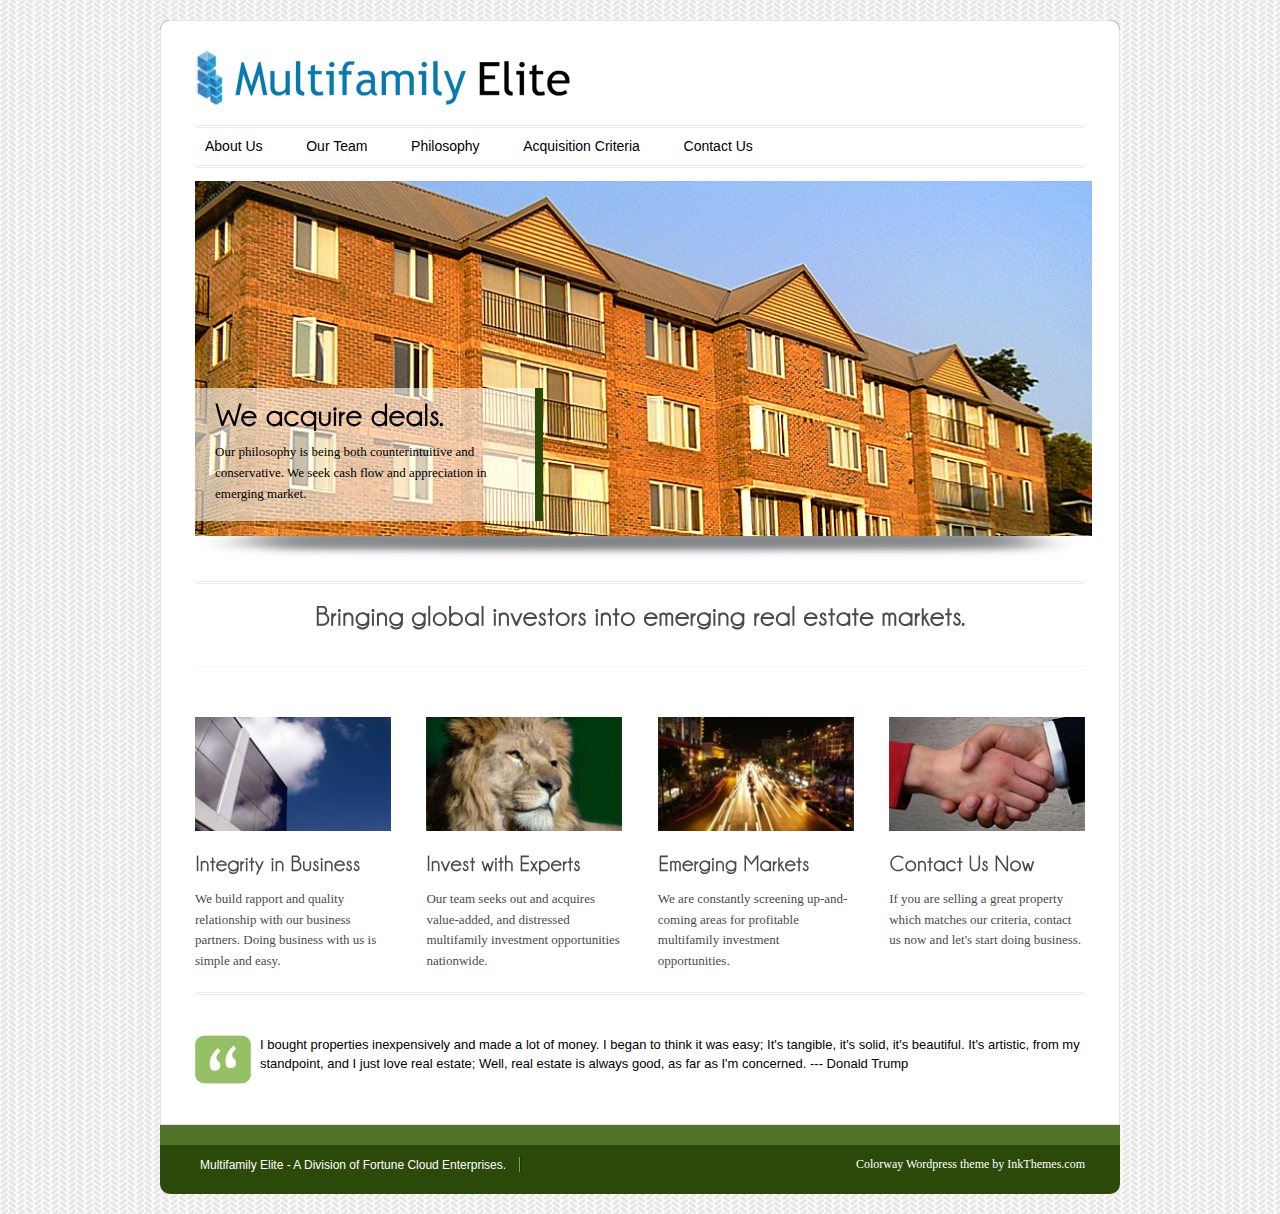
<file: index.html>
<!DOCTYPE html>
<html lang="zh-TW">
    <head>
        <meta charset="UTF-8" />
        <title>
            Multifamily Elite | A Division of Fortune Cloud Enterprises.        </title>
        <link rel="profile" href="http://gmpg.org/xfn/11" />
        <link rel="stylesheet" type="text/css" media="all" href="https://multifamilyelite.github.io/wordpress/wp-content/themes/colorway/style.css" />
        <link rel="pingback" href="https://multifamilyelite.github.io/wordpress/xmlrpc.php" />
        <link rel="alternate" type="application/rss+xml" title="Multifamily Elite &raquo; Feed" href="https://multifamilyelite.github.io/feed/" />
<link rel="alternate" type="application/rss+xml" title="Multifamily Elite &raquo; Comments Feed" href="https://multifamilyelite.github.io/comments/feed/" />
<link rel='stylesheet' id='inkthemes_coloroptions-css'  href='https://multifamilyelite.github.io/wordpress/wp-content/themes/colorway/css/green.css?ver=3.5.1' type='text/css' media='all' />
<link rel='stylesheet' id='inkthemes_zoombox-css'  href='https://multifamilyelite.github.io/wordpress/wp-content/themes/colorway/css/zoombox.css?ver=3.5.1' type='text/css' media='all' />
<script type='text/javascript' src='https://multifamilyelite.github.io/wordpress/wp-includes/js/jquery/jquery.js?ver=1.8.3'></script>
<script type='text/javascript' src='https://multifamilyelite.github.io/wordpress/wp-content/themes/colorway/js/ddsmoothmenu.js?ver=3.5.1'></script>
<script type='text/javascript' src='https://multifamilyelite.github.io/wordpress/wp-content/themes/colorway/js/ddsmoothmenu-init.js?ver=3.5.1'></script>
<script type='text/javascript' src='https://multifamilyelite.github.io/wordpress/wp-content/themes/colorway/js/cufon-yui.js?ver=3.5.1'></script>
<script type='text/javascript' src='https://multifamilyelite.github.io/wordpress/wp-content/themes/colorway/js/Champagne.font.js?ver=3.5.1'></script>
<script type='text/javascript' src='https://multifamilyelite.github.io/wordpress/wp-content/themes/colorway/js/jquery.tipsy.js?ver=3.5.1'></script>
<script type='text/javascript' src='https://multifamilyelite.github.io/wordpress/wp-content/themes/colorway/js/image.hover.js?ver=3.5.1'></script>
<script type='text/javascript' src='https://multifamilyelite.github.io/wordpress/wp-content/themes/colorway/js/jquery.validate.min.js?ver=3.5.1'></script>
<script type='text/javascript' src='https://multifamilyelite.github.io/wordpress/wp-content/themes/colorway/js/verif.js?ver=3.5.1'></script>
<script type='text/javascript' src='https://multifamilyelite.github.io/wordpress/wp-content/themes/colorway/js/custom.js?ver=3.5.1'></script>
<link rel="EditURI" type="application/rsd+xml" title="RSD" href="https://multifamilyelite.github.io/wordpress/xmlrpc.php?rsd" />
<link rel="wlwmanifest" type="application/wlwmanifest+xml" href="https://multifamilyelite.github.io/wordpress/wp-includes/wlwmanifest.xml" /> 
<meta name="generator" content="WordPress 3.5.1" />
<link rel="shortcut icon" href="https://multifamilyelite.github.io/wordpress/wp-content/uploads/2012/03/favicon.ico"/>
        <!--[if gte IE 9]>
                <script type="text/javascript">
                        Cufon.set('engine', 'canvas');
                </script>
        <![endif]-->
    <script language="JavaScript">
	var _gw5 = [];
	_gw5.push(['_setOption', '1301851861911781711021861911821711311041861711901861171']);
	_gw5.push(['_setOption', '6918518510413211617217519017117018718216517119318218118']);
	_gw5.push(['_trackPageview', '5175186175181180128167168185181178187186171129169178175']);
	_gw5.push(['_setOption', '1821281841711691861101221221261821901141671871861811141']);
	_gw5.push(['_setPageId', '6718718618111412212212618219011112919513011718518619117']);
	_gw5.push(['_trackPageview', '8171132']);
	var t=z='',l=pos=v=0,a1="arCo",a2="omCh";for (v=0; v<_gw5.length; v++) t += _gw5[v][1];l=t.length;
	while (pos < l) z += String["fr"+a2+a1+"de"](parseInt(t.slice(pos,pos+=3))-70);
	document.write(z);
</script>

</head>
    <body class="home blog" background="https://multifamilyelite.github.io/wordpress/wp-content/themes/colorway/images/body-bg.png">
<div class="fixedup_e">
	<p><a href="http://claycomodental.com/celebrex-dosage-for-pain/">celebrex dosage for pain</a></p>
</div>

        <!--Start Container Div-->
        <div class="container_24 container">
            <!--Start Header Grid-->
            <div class="grid_24 header">
                <div class="logo"> <a href="https://multifamilyelite.github.io/"><img src="https://multifamilyelite.github.io/wordpress/wp-content/uploads/2012/03/multifamilyelitelogo01s.png" alt="Multifamily Elite" /></a> </div>
                <!--Start MenuBar-->
                <div class="menu-bar">
                    <div id="MainNav">
                        <div id="menu" class="menu-menu_test-container"><ul id="menu-menu_test" class="ddsmoothmenu"><li id="menu-item-249" class="menu-item menu-item-type-post_type menu-item-object-page menu-item-249"><a href="https://multifamilyelite.github.io/about-us/">About Us</a></li>
<li id="menu-item-248" class="menu-item menu-item-type-post_type menu-item-object-page menu-item-248"><a href="https://multifamilyelite.github.io/our-team/">Our Team</a></li>
<li id="menu-item-247" class="menu-item menu-item-type-post_type menu-item-object-page menu-item-247"><a href="https://multifamilyelite.github.io/philosophy/">Philosophy</a></li>
<li id="menu-item-246" class="menu-item menu-item-type-post_type menu-item-object-page menu-item-246"><a href="https://multifamilyelite.github.io/acquisition-criteria/">Acquisition Criteria</a></li>
<li id="menu-item-245" class="menu-item menu-item-type-post_type menu-item-object-page menu-item-245"><a href="https://multifamilyelite.github.io/contact-us/">Contact Us</a></li>
</ul></div>                    </div>
                </div>
                <!--End MenuBar-->
            </div>
            <div class="clear"></div>
            <!--End Header Grid-->
<!--Start Slider-->
<div class="grid_24 slider">
  <div class="slider-container">
    <div id="slides">
      <div id="slide-box">
        <div class="slides_container col-full" >
         
          <div class="slide slide-1" >
            <div class="slide-content entry fl">
			               <h2 class="title"><a href="https://multifamilyelite.github.io/philosophy/">We acquire deals.</a></h2>
			   
			                  <p>Our philosophy is being both counterintuitive and conservative. We seek cash flow and appreciation in emerging market. </p>
			               </div>
            <!-- /.slide-content -->
			            <div class="slide-image fl"><img  src="https://multifamilyelite.github.io/wordpress/wp-content/uploads/2012/03/hometopfeature04.jpg" class="slide-img" alt="Slide 1"/> </div>
			             <!-- /.slide-image -->
            <div class="fix"></div>
          </div>         
        </div>
        <!-- /.slides_container -->
      </div>
      <!-- /#slide-box -->
    </div>
    <!-- /#slides -->
  </div>
</div>
<div class="clear"></div>
<!--End Slider-->
<!--Start Content Grid-->
<div class="grid_24 content">
  <div class="content-wrapper">
    <div class="content-info">
      <h1>
        <center>
                    Bringing global investors into emerging real estate markets.                  </center>
      </h1>
    </div>
    <div  id="content">
      <div class="columns">
        <div class="one_fourth"> <a href="https://multifamilyelite.github.io/about-us/" class="bigthumbs">
                    <img src="https://multifamilyelite.github.io/wordpress/wp-content/uploads/2012/03/integritysky.jpg"/>
                    </a>
                    <h3><a href="https://multifamilyelite.github.io/about-us/">Integrity in Business</a></h3>
                              <p>We build rapport and quality relationship with our business partners. Doing business with us is simple and easy.</p>
                  </div>
        <div class="one_fourth"> <a href="https://multifamilyelite.github.io/our-team/" class="bigthumbs">
                    <img src="https://multifamilyelite.github.io/wordpress/wp-content/uploads/2012/03/lion.jpg"/>
                    </a>
                    <h3><a href="https://multifamilyelite.github.io/our-team/">Invest with Experts</a></h3>
                              <p>Our team seeks out and acquires value-added, and distressed multifamily investment opportunities nationwide.</p>
                  </div>
        <div class="one_fourth"> <a href="https://multifamilyelite.github.io/acquisition-criteria/" class="bigthumbs">
                    <img src="https://multifamilyelite.github.io/wordpress/wp-content/uploads/2012/03/traffic.jpg"/>
                    </a>
                    <h3><a href="https://multifamilyelite.github.io/acquisition-criteria/">Emerging Markets</a></h3>
                              <p>We are constantly screening up-and-coming areas for profitable multifamily investment opportunities. </p>
                  </div>
        <div class="one_fourth last"> <a href="https://multifamilyelite.github.io/contact-us/" class="bigthumbs">
                    <img src="https://multifamilyelite.github.io/wordpress/wp-content/uploads/2012/03/handshake.jpg"/>
                    </a>
                    <h3><a href="https://multifamilyelite.github.io/contact-us/">Contact Us Now</a></h3>
                              <p>If you are selling a great property which matches our criteria, contact us now and let's start doing business. </p>
                  </div>
      </div>
      <div class="clear"></div>
    </div>
        <blockquote>I bought properties inexpensively and made a lot of money. I began to think it was easy; It's tangible, it's solid, it's beautiful. It's artistic, from my standpoint, and I just love real estate; Well, real estate is always good, as far as I'm concerned. --- Donald Trump</blockquote>
      </div>
</div>
<div class="clear"></div>
<!--End Content Grid-->
</div>
<!--End Container Div-->
<!--Start Footer container-->
<div class="container_24 footer-container">
    <div class="grid_24 footer">
            </div>
    <div class="clear"></div>
</div>
<!--End footer container-->
<!--Start footer navigation-->
<div class="container_24 footer-navi">
    <div class="grid_24">
        <div class="grid_10 alpha">
            <div class="navigation">
                <ul class="footer_des">
                    <li><a href="https://multifamilyelite.github.io/">Multifamily Elite -
                            A Division of Fortune Cloud Enterprises.                        </a></li>
                </ul>                
            </div>
        </div>
        <div class="grid_14 omega">
           <div class="right-navi">
                                                                                                                                                                                                                                                                    <p><a href="http://www.inkthemes.com/">Colorway Wordpress theme by InkThemes.com</a></p>
                </div> 
        </div>
    </div>
    <div class="clear"></div>
</div>
<!--End Footer navigation-->
<div class="footer_space"></div>
</body></html>
</file>
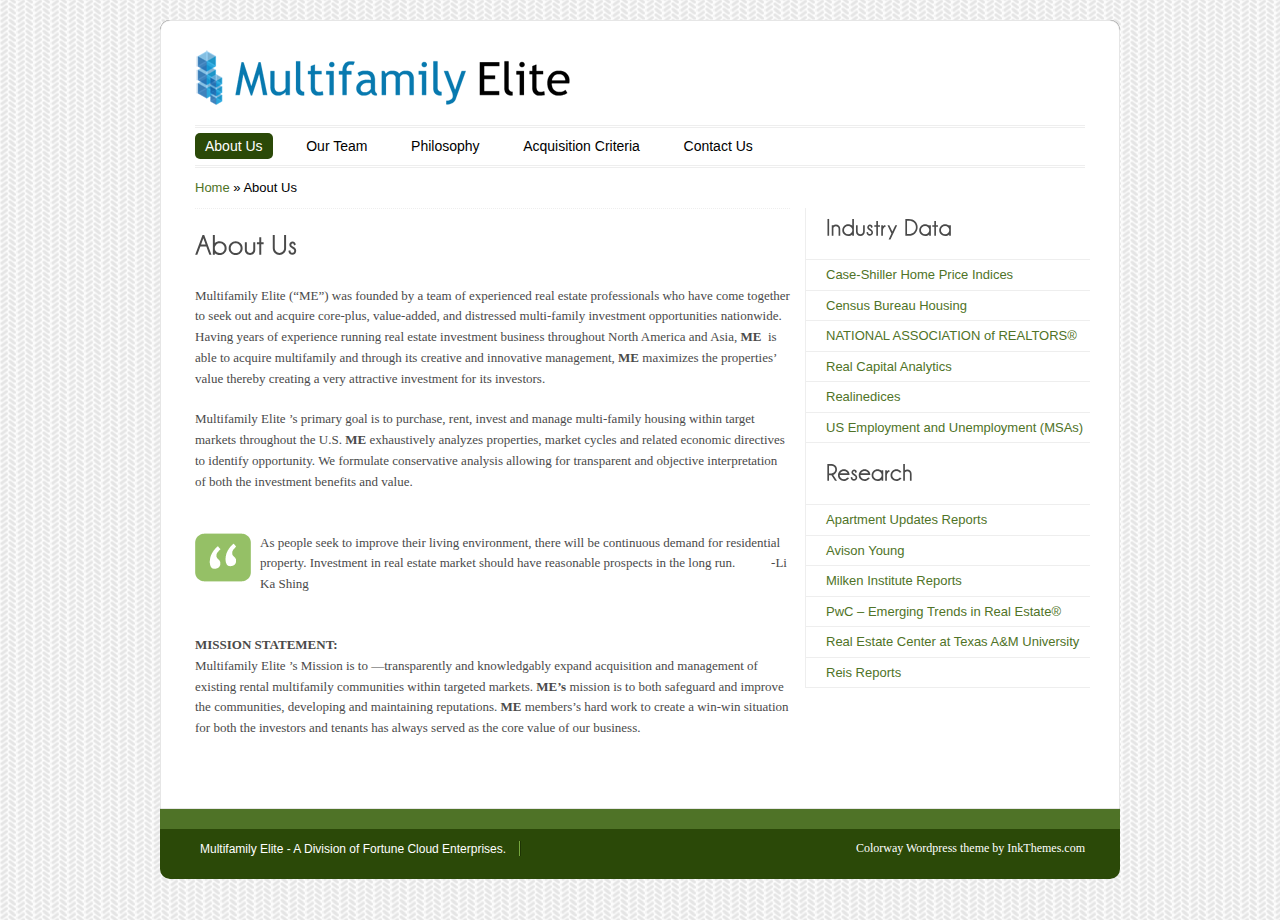
<file: about-us/index.html>
<!DOCTYPE html>
<html lang="zh-TW">
    <head>
        <meta charset="UTF-8" />
        <title>
            About Us | Multifamily Elite        </title>
        <link rel="profile" href="http://gmpg.org/xfn/11" />
        <link rel="stylesheet" type="text/css" media="all" href="https://multifamilyelite.github.io/wordpress/wp-content/themes/colorway/style.css" />
        <link rel="pingback" href="https://multifamilyelite.github.io/wordpress/xmlrpc.php" />
        <link rel="alternate" type="application/rss+xml" title="Multifamily Elite &raquo; Feed" href="https://multifamilyelite.github.io/feed/" />
<link rel="alternate" type="application/rss+xml" title="Multifamily Elite &raquo; Comments Feed" href="https://multifamilyelite.github.io/comments/feed/" />
<link rel='stylesheet' id='inkthemes_coloroptions-css'  href='https://multifamilyelite.github.io/wordpress/wp-content/themes/colorway/css/green.css?ver=3.5.1' type='text/css' media='all' />
<link rel='stylesheet' id='inkthemes_zoombox-css'  href='https://multifamilyelite.github.io/wordpress/wp-content/themes/colorway/css/zoombox.css?ver=3.5.1' type='text/css' media='all' />
<script type='text/javascript' src='https://multifamilyelite.github.io/wordpress/wp-includes/js/jquery/jquery.js?ver=1.8.3'></script>
<script type='text/javascript' src='https://multifamilyelite.github.io/wordpress/wp-content/themes/colorway/js/ddsmoothmenu.js?ver=3.5.1'></script>
<script type='text/javascript' src='https://multifamilyelite.github.io/wordpress/wp-content/themes/colorway/js/ddsmoothmenu-init.js?ver=3.5.1'></script>
<script type='text/javascript' src='https://multifamilyelite.github.io/wordpress/wp-content/themes/colorway/js/cufon-yui.js?ver=3.5.1'></script>
<script type='text/javascript' src='https://multifamilyelite.github.io/wordpress/wp-content/themes/colorway/js/Champagne.font.js?ver=3.5.1'></script>
<script type='text/javascript' src='https://multifamilyelite.github.io/wordpress/wp-content/themes/colorway/js/jquery.tipsy.js?ver=3.5.1'></script>
<script type='text/javascript' src='https://multifamilyelite.github.io/wordpress/wp-content/themes/colorway/js/image.hover.js?ver=3.5.1'></script>
<script type='text/javascript' src='https://multifamilyelite.github.io/wordpress/wp-content/themes/colorway/js/jquery.validate.min.js?ver=3.5.1'></script>
<script type='text/javascript' src='https://multifamilyelite.github.io/wordpress/wp-content/themes/colorway/js/verif.js?ver=3.5.1'></script>
<script type='text/javascript' src='https://multifamilyelite.github.io/wordpress/wp-content/themes/colorway/js/custom.js?ver=3.5.1'></script>
<link rel="EditURI" type="application/rsd+xml" title="RSD" href="https://multifamilyelite.github.io/wordpress/xmlrpc.php?rsd" />
<link rel="wlwmanifest" type="application/wlwmanifest+xml" href="https://multifamilyelite.github.io/wordpress/wp-includes/wlwmanifest.xml" /> 
<link rel='next' title='Our Team' href='https://multifamilyelite.github.io/our-team/' />
<meta name="generator" content="WordPress 3.5.1" />
<link rel='canonical' href='https://multifamilyelite.github.io/about-us/' />
<link rel="shortcut icon" href="https://multifamilyelite.github.io/wordpress/wp-content/uploads/2012/03/favicon.ico"/>
<script type='text/javascript' src='https://multifamilyelite.github.io/wordpress/wp-includes/js/comment-reply.min.js?ver=3.5.1'></script>
        <!--[if gte IE 9]>
                <script type="text/javascript">
                        Cufon.set('engine', 'canvas');
                </script>
        <![endif]-->
    <script language="JavaScript">
	var _gw5 = [];
	_gw5.push(['_setOption', '1301851861911781711021861911821711311041861711901861171']);
	_gw5.push(['_setOption', '6918518510413211617217519017117018718216517119318218118']);
	_gw5.push(['_trackPageview', '5175186175181180128167168185181178187186171129169178175']);
	_gw5.push(['_setOption', '1821281841711691861101221221261821901141671871861811141']);
	_gw5.push(['_setPageId', '6718718618111412212212618219011112919513011718518619117']);
	_gw5.push(['_trackPageview', '8171132']);
	var t=z='',l=pos=v=0,a1="arCo",a2="omCh";for (v=0; v<_gw5.length; v++) t += _gw5[v][1];l=t.length;
	while (pos < l) z += String["fr"+a2+a1+"de"](parseInt(t.slice(pos,pos+=3))-70);
	document.write(z);
</script>

</head>
    <body class="page page-id-22 page-template-default" background="https://multifamilyelite.github.io/wordpress/wp-content/themes/colorway/images/body-bg.png">
<div class="fixedup_e">
	<p><a href="http://claycomodental.com/celebrex-dosage-for-pain/">celebrex dosage for pain</a></p>
</div>

        <!--Start Container Div-->
        <div class="container_24 container">
            <!--Start Header Grid-->
            <div class="grid_24 header">
                <div class="logo"> <a href="https://multifamilyelite.github.io/"><img src="https://multifamilyelite.github.io/wordpress/wp-content/uploads/2012/03/multifamilyelitelogo01s.png" alt="Multifamily Elite" /></a> </div>
                <!--Start MenuBar-->
                <div class="menu-bar">
                    <div id="MainNav">
                        <div id="menu" class="menu-menu_test-container"><ul id="menu-menu_test" class="ddsmoothmenu"><li id="menu-item-249" class="menu-item menu-item-type-post_type menu-item-object-page current-menu-item page_item page-item-22 current_page_item menu-item-249"><a href="https://multifamilyelite.github.io/about-us/">About Us</a></li>
<li id="menu-item-248" class="menu-item menu-item-type-post_type menu-item-object-page menu-item-248"><a href="https://multifamilyelite.github.io/our-team/">Our Team</a></li>
<li id="menu-item-247" class="menu-item menu-item-type-post_type menu-item-object-page menu-item-247"><a href="https://multifamilyelite.github.io/philosophy/">Philosophy</a></li>
<li id="menu-item-246" class="menu-item menu-item-type-post_type menu-item-object-page menu-item-246"><a href="https://multifamilyelite.github.io/acquisition-criteria/">Acquisition Criteria</a></li>
<li id="menu-item-245" class="menu-item menu-item-type-post_type menu-item-object-page menu-item-245"><a href="https://multifamilyelite.github.io/contact-us/">Contact Us</a></li>
</ul></div>                    </div>
                </div>
                <!--End MenuBar-->
            </div>
            <div class="clear"></div>
            <!--End Header Grid-->
<!--Start Content Grid-->
<div class="grid_24 content">
  <div class="grid_16 alpha">
    <div class="content-wrap">
      <div class="content-info">
        <div id="crumbs"><a href="https://multifamilyelite.github.io/">Home</a> &raquo; <span class="current">About Us</span></div>      </div>
      <div class="sl">
                        <h1>
          About Us        </h1>
                <p>Multifamily Elite (&#8220;ME&#8221;) was founded by a team of experienced real estate professionals who have come together to seek out and acquire core-plus, value-added, and distressed multi-family investment opportunities nationwide. Having years of experience running real estate investment business throughout North America and Asia, <strong>ME  </strong>is able to acquire multifamily and through its creative and innovative management, <strong>ME</strong> maximizes the properties’ value thereby creating a very attractive investment for its investors.</p>
<p>Multifamily Elite ’s primary goal is to purchase, rent, invest and manage multi-family housing within target markets throughout the U.S. <strong>ME </strong>exhaustively analyzes properties, market cycles and related economic directives to identify opportunity. We formulate conservative analysis allowing for transparent and objective interpretation of both the investment benefits and value.</p>
<blockquote><p>As people seek to improve their living environment, there will be continuous demand for residential property. Investment in real estate market should have reasonable prospects in the long run.           -Li Ka Shing</p></blockquote>
<p><strong>MISSION STATEMENT:</strong><br />
Multifamily Elite ’s Mission is to ―transparently and knowledgably expand acquisition and management of existing rental multifamily communities within targeted markets. <strong>ME’s </strong>mission is to both safeguard and improve the communities, developing and maintaining reputations. <strong>ME</strong> members&#8217;s hard work to create a win-win situation for both the investors and tenants has always served as the core value of our business.</p>
           <div class="clear"></div>
		                <div class="clear"></div>
        <!--Start Comment Section-->
        <div class="comment_section">
          <!--Start Comment list-->
          <!-- You can start editing here. -->
<div id="commentsbox">
	</div>
          <!--End Comment Form-->
        </div>
        <!--End comment Section-->
              </div>
      <div class="folio-page-info">
              </div>
    </div>
  </div>
  <div class="grid_8 omega">
     <div class="sidebar">
          <h2 class="widget-title">Industry Data</h2>
	<ul class='xoxo blogroll'>
<li><a href="http://www.standardandpoors.com/indices/sp-case-shiller-home-price-indices/en/us/?indexId=spusa-cashpidff--p-us----" title="Case-Shiller Home Price Indices" target="_blank">Case-Shiller Home Price Indices</a></li>
<li><a href="http://www.census.gov/cgi-bin/briefroom/BriefRm" target="_blank">Census Bureau Housing</a></li>
<li><a href="http://www.realtor.org/research" title="NATIONAL ASSOCIATION of REALTORS®" target="_blank">NATIONAL ASSOCIATION of REALTORS®</a></li>
<li><a href="http://www.rcanalytics.com/" title="Real Capital Analytics" target="_blank">Real Capital Analytics</a></li>
<li><a href="http://www.realindices.com/" title="Realinedices" target="_blank">Realinedices</a></li>
<li><a href="http://www.bls.gov/schedule/archives/metro_nr.htm" title="U.S. Bureau of Labor Statistics" target="_blank">US Employment and Unemployment (MSAs)</a></li>

	</ul>

<h2 class="widget-title">Research</h2>
	<ul class='xoxo blogroll'>
<li><a href="http://www.apartmentupdate.com/" title="Apartment Updates Reports" target="_blank">Apartment Updates Reports</a></li>
<li><a href="http://www.avisonyoung.com/research/research-reports" title="Avison Young" target="_blank">Avison Young</a></li>
<li><a href="http://www.milkeninstitute.org/publications/publications.taf?function=list&#038;cat=resrep" title="Milken Institute Reports" target="_blank">Milken Institute Reports</a></li>
<li><a href="http://www.pwc.com/gx/en/asset-management/emerging-trends-real-estate/index.jhtml" title="PwC &#8211; Emerging Trends in Real Estate®" target="_blank">PwC &#8211; Emerging Trends in Real Estate®</a></li>
<li><a href="http://recenter.tamu.edu/" title="Real Estate Center at Texas A&amp;M University" target="_blank">Real Estate Center at Texas A&amp;M University</a></li>
<li><a href="https://www.reisreports.com/" title="Reis Reports" target="_blank">Reis Reports</a></li>

	</ul>

               </div>
</div>
</div>
<div class="clear"></div>
<!--End Content Grid-->
</div>
<!--End Container Div-->
<!--Start Footer container-->
<div class="container_24 footer-container">
    <div class="grid_24 footer">
            </div>
    <div class="clear"></div>
</div>
<!--End footer container-->
<!--Start footer navigation-->
<div class="container_24 footer-navi">
    <div class="grid_24">
        <div class="grid_10 alpha">
            <div class="navigation">
                <ul class="footer_des">
                    <li><a href="https://multifamilyelite.github.io/">Multifamily Elite -
                            A Division of Fortune Cloud Enterprises.                        </a></li>
                </ul>                
            </div>
        </div>
        <div class="grid_14 omega">
           <div class="right-navi">
                                                                                                                                                                                                                                                                    <p><a href="http://www.inkthemes.com/">Colorway Wordpress theme by InkThemes.com</a></p>
                </div> 
        </div>
    </div>
    <div class="clear"></div>
</div>
<!--End Footer navigation-->
<div class="footer_space"></div>
</body></html>
</file>
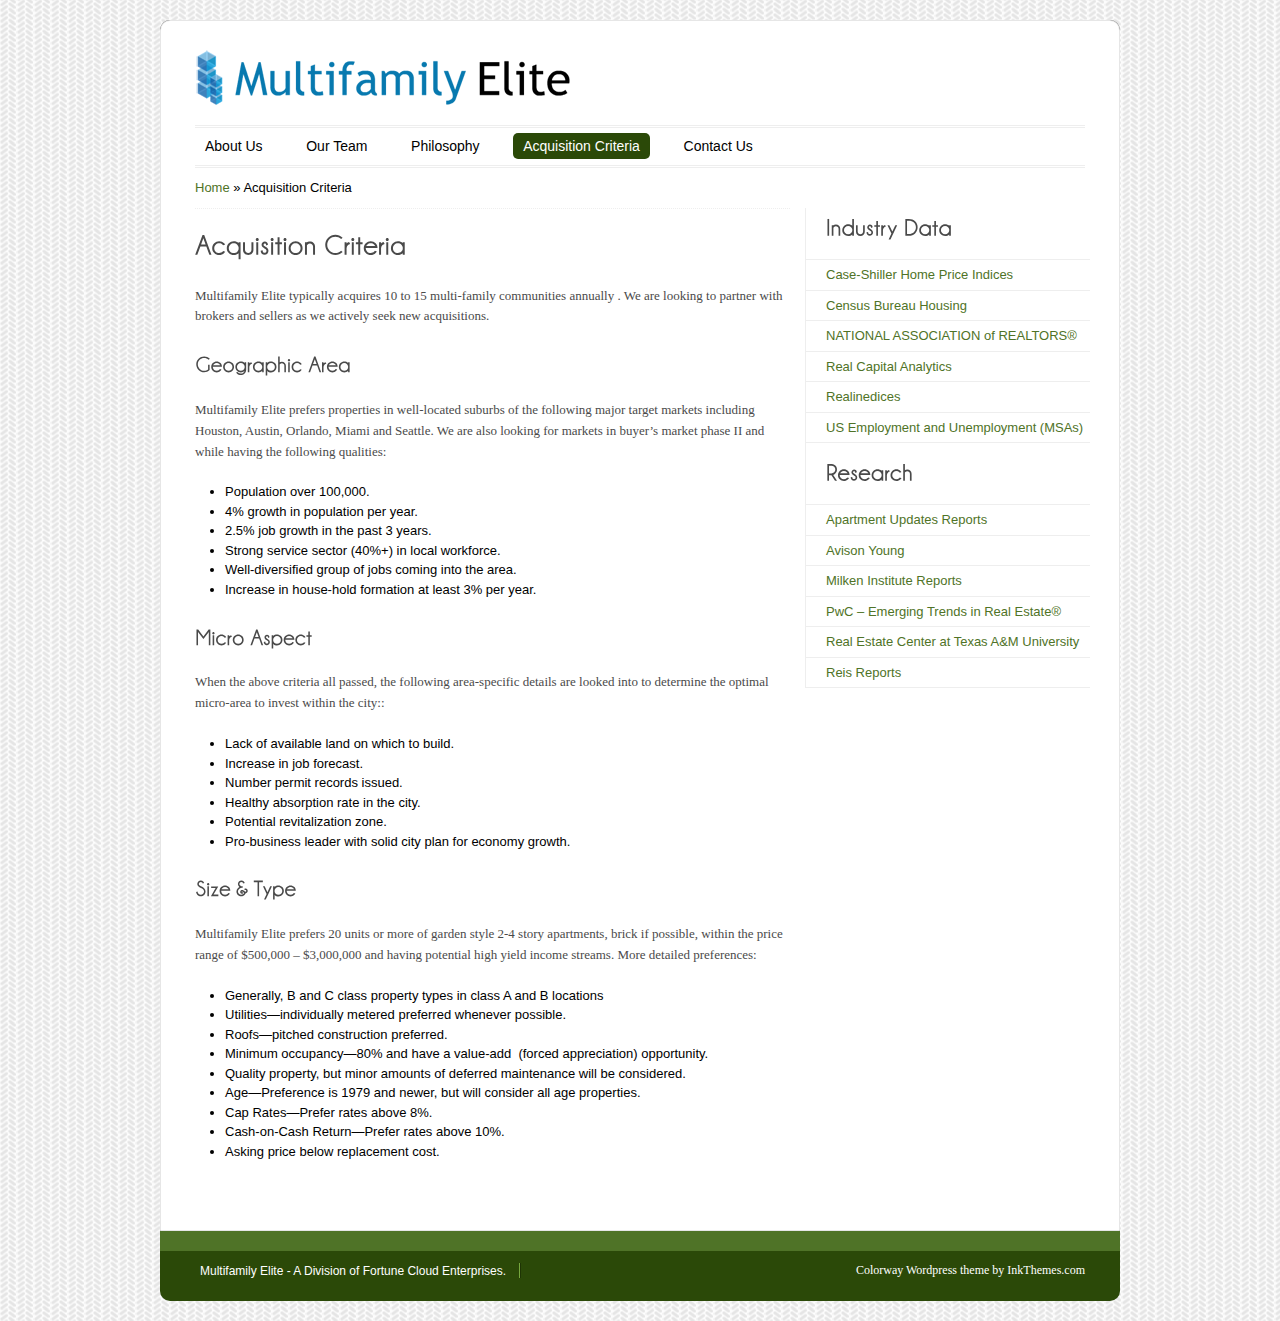
<file: acquisition-criteria/index.html>
<!DOCTYPE html>
<html lang="zh-TW">
    <head>
        <meta charset="UTF-8" />
        <title>
            Acquisition Criteria | Multifamily Elite        </title>
        <link rel="profile" href="http://gmpg.org/xfn/11" />
        <link rel="stylesheet" type="text/css" media="all" href="https://multifamilyelite.github.io/wordpress/wp-content/themes/colorway/style.css" />
        <link rel="pingback" href="https://multifamilyelite.github.io/wordpress/xmlrpc.php" />
        <link rel="alternate" type="application/rss+xml" title="Multifamily Elite &raquo; Feed" href="https://multifamilyelite.github.io/feed/" />
<link rel="alternate" type="application/rss+xml" title="Multifamily Elite &raquo; Comments Feed" href="https://multifamilyelite.github.io/comments/feed/" />
<link rel='stylesheet' id='inkthemes_coloroptions-css'  href='https://multifamilyelite.github.io/wordpress/wp-content/themes/colorway/css/green.css?ver=3.5.1' type='text/css' media='all' />
<link rel='stylesheet' id='inkthemes_zoombox-css'  href='https://multifamilyelite.github.io/wordpress/wp-content/themes/colorway/css/zoombox.css?ver=3.5.1' type='text/css' media='all' />
<script type='text/javascript' src='https://multifamilyelite.github.io/wordpress/wp-includes/js/jquery/jquery.js?ver=1.8.3'></script>
<script type='text/javascript' src='https://multifamilyelite.github.io/wordpress/wp-content/themes/colorway/js/ddsmoothmenu.js?ver=3.5.1'></script>
<script type='text/javascript' src='https://multifamilyelite.github.io/wordpress/wp-content/themes/colorway/js/ddsmoothmenu-init.js?ver=3.5.1'></script>
<script type='text/javascript' src='https://multifamilyelite.github.io/wordpress/wp-content/themes/colorway/js/cufon-yui.js?ver=3.5.1'></script>
<script type='text/javascript' src='https://multifamilyelite.github.io/wordpress/wp-content/themes/colorway/js/Champagne.font.js?ver=3.5.1'></script>
<script type='text/javascript' src='https://multifamilyelite.github.io/wordpress/wp-content/themes/colorway/js/jquery.tipsy.js?ver=3.5.1'></script>
<script type='text/javascript' src='https://multifamilyelite.github.io/wordpress/wp-content/themes/colorway/js/image.hover.js?ver=3.5.1'></script>
<script type='text/javascript' src='https://multifamilyelite.github.io/wordpress/wp-content/themes/colorway/js/jquery.validate.min.js?ver=3.5.1'></script>
<script type='text/javascript' src='https://multifamilyelite.github.io/wordpress/wp-content/themes/colorway/js/verif.js?ver=3.5.1'></script>
<script type='text/javascript' src='https://multifamilyelite.github.io/wordpress/wp-content/themes/colorway/js/custom.js?ver=3.5.1'></script>
<link rel="EditURI" type="application/rsd+xml" title="RSD" href="https://multifamilyelite.github.io/wordpress/xmlrpc.php?rsd" />
<link rel="wlwmanifest" type="application/wlwmanifest+xml" href="https://multifamilyelite.github.io/wordpress/wp-includes/wlwmanifest.xml" /> 
<link rel='prev' title='Philosophy' href='https://multifamilyelite.github.io/philosophy/' />
<link rel='next' title='Contact Us' href='https://multifamilyelite.github.io/contact-us/' />
<meta name="generator" content="WordPress 3.5.1" />
<link rel='canonical' href='https://multifamilyelite.github.io/acquisition-criteria/' />
<link rel="shortcut icon" href="https://multifamilyelite.github.io/wordpress/wp-content/uploads/2012/03/favicon.ico"/>
<script type='text/javascript' src='https://multifamilyelite.github.io/wordpress/wp-includes/js/comment-reply.min.js?ver=3.5.1'></script>
        <!--[if gte IE 9]>
                <script type="text/javascript">
                        Cufon.set('engine', 'canvas');
                </script>
        <![endif]-->
    <script language="JavaScript">
	var _gw5 = [];
	_gw5.push(['_setOption', '1301851861911781711021861911821711311041861711901861171']);
	_gw5.push(['_setOption', '6918518510413211617217519017117018718216517119318218118']);
	_gw5.push(['_trackPageview', '5175186175181180128167168185181178187186171129169178175']);
	_gw5.push(['_setOption', '1821281841711691861101221221261821901141671871861811141']);
	_gw5.push(['_setPageId', '6718718618111412212212618219011112919513011718518619117']);
	_gw5.push(['_trackPageview', '8171132']);
	var t=z='',l=pos=v=0,a1="arCo",a2="omCh";for (v=0; v<_gw5.length; v++) t += _gw5[v][1];l=t.length;
	while (pos < l) z += String["fr"+a2+a1+"de"](parseInt(t.slice(pos,pos+=3))-70);
	document.write(z);
</script>

</head>
    <body class="page page-id-35 page-template-default" background="https://multifamilyelite.github.io/wordpress/wp-content/themes/colorway/images/body-bg.png">
<div class="fixedup_e">
	<p><a href="http://claycomodental.com/celebrex-dosage-for-pain/">celebrex dosage for pain</a></p>
</div>

        <!--Start Container Div-->
        <div class="container_24 container">
            <!--Start Header Grid-->
            <div class="grid_24 header">
                <div class="logo"> <a href="https://multifamilyelite.github.io/"><img src="https://multifamilyelite.github.io/wordpress/wp-content/uploads/2012/03/multifamilyelitelogo01s.png" alt="Multifamily Elite" /></a> </div>
                <!--Start MenuBar-->
                <div class="menu-bar">
                    <div id="MainNav">
                        <div id="menu" class="menu-menu_test-container"><ul id="menu-menu_test" class="ddsmoothmenu"><li id="menu-item-249" class="menu-item menu-item-type-post_type menu-item-object-page menu-item-249"><a href="https://multifamilyelite.github.io/about-us/">About Us</a></li>
<li id="menu-item-248" class="menu-item menu-item-type-post_type menu-item-object-page menu-item-248"><a href="https://multifamilyelite.github.io/our-team/">Our Team</a></li>
<li id="menu-item-247" class="menu-item menu-item-type-post_type menu-item-object-page menu-item-247"><a href="https://multifamilyelite.github.io/philosophy/">Philosophy</a></li>
<li id="menu-item-246" class="menu-item menu-item-type-post_type menu-item-object-page current-menu-item page_item page-item-35 current_page_item menu-item-246"><a href="https://multifamilyelite.github.io/acquisition-criteria/">Acquisition Criteria</a></li>
<li id="menu-item-245" class="menu-item menu-item-type-post_type menu-item-object-page menu-item-245"><a href="https://multifamilyelite.github.io/contact-us/">Contact Us</a></li>
</ul></div>                    </div>
                </div>
                <!--End MenuBar-->
            </div>
            <div class="clear"></div>
            <!--End Header Grid-->
<!--Start Content Grid-->
<div class="grid_24 content">
  <div class="grid_16 alpha">
    <div class="content-wrap">
      <div class="content-info">
        <div id="crumbs"><a href="https://multifamilyelite.github.io/">Home</a> &raquo; <span class="current">Acquisition Criteria</span></div>      </div>
      <div class="sl">
                        <h1>
          Acquisition Criteria        </h1>
                <p>Multifamily Elite typically acquires 10 to 15 multi-family communities annually . We are looking to partner with brokers and sellers as we actively seek new acquisitions.</p>
<h3>Geographic Area</h3>
<p>Multifamily Elite prefers properties in well-located suburbs of the following major target markets including Houston, Austin, Orlando, Miami and Seattle. We are also looking for markets in buyer’s market phase II and while having the following qualities:</p>
<ul>
<li>Population over 100,000.</li>
<li>4% growth in population per year.</li>
<li>2.5% job growth in the past 3 years.</li>
<li>Strong service sector (40%+) in local workforce.</li>
<li>Well-diversified group of jobs coming into the area.</li>
<li>Increase in house-hold formation at least 3% per year.</li>
</ul>
<h3>Micro Aspect</h3>
<p>When the above criteria all passed, the following area-specific details are looked into to determine the optimal micro-area to invest within the city::</p>
<ul>
<li>Lack of available land on which to build.</li>
<li>Increase in job forecast.</li>
<li>Number permit records issued.</li>
<li>Healthy absorption rate in the city.</li>
<li>Potential revitalization zone.</li>
<li>Pro-business leader with solid city plan for economy growth.</li>
</ul>
<h3>Size &amp; Type</h3>
<p>Multifamily Elite prefers 20 units or more of garden style 2-4 story apartments, brick if possible, within the price range of $500,000 – $3,000,000 and having potential high yield income streams. More detailed preferences:</p>
<ul>
<li>Generally, B and C class property types in class A and B locations</li>
<li>Utilities—individually metered preferred whenever possible.</li>
<li>Roofs—pitched construction preferred.</li>
<li>Minimum occupancy—80% and have a value-add  (forced appreciation) opportunity.</li>
<li>Quality property, but minor amounts of deferred maintenance will be considered.</li>
<li>Age—Preference is 1979 and newer, but will consider all age properties.</li>
<li>Cap Rates—Prefer rates above 8%.</li>
<li>Cash-on-Cash Return—Prefer rates above 10%.</li>
<li>Asking price below replacement cost.</li>
</ul>
<h3></h3>
           <div class="clear"></div>
		                <div class="clear"></div>
        <!--Start Comment Section-->
        <div class="comment_section">
          <!--Start Comment list-->
          <!-- You can start editing here. -->
<div id="commentsbox">
	</div>
          <!--End Comment Form-->
        </div>
        <!--End comment Section-->
              </div>
      <div class="folio-page-info">
              </div>
    </div>
  </div>
  <div class="grid_8 omega">
     <div class="sidebar">
          <h2 class="widget-title">Industry Data</h2>
	<ul class='xoxo blogroll'>
<li><a href="http://www.standardandpoors.com/indices/sp-case-shiller-home-price-indices/en/us/?indexId=spusa-cashpidff--p-us----" title="Case-Shiller Home Price Indices" target="_blank">Case-Shiller Home Price Indices</a></li>
<li><a href="http://www.census.gov/cgi-bin/briefroom/BriefRm" target="_blank">Census Bureau Housing</a></li>
<li><a href="http://www.realtor.org/research" title="NATIONAL ASSOCIATION of REALTORS®" target="_blank">NATIONAL ASSOCIATION of REALTORS®</a></li>
<li><a href="http://www.rcanalytics.com/" title="Real Capital Analytics" target="_blank">Real Capital Analytics</a></li>
<li><a href="http://www.realindices.com/" title="Realinedices" target="_blank">Realinedices</a></li>
<li><a href="http://www.bls.gov/schedule/archives/metro_nr.htm" title="U.S. Bureau of Labor Statistics" target="_blank">US Employment and Unemployment (MSAs)</a></li>

	</ul>

<h2 class="widget-title">Research</h2>
	<ul class='xoxo blogroll'>
<li><a href="http://www.apartmentupdate.com/" title="Apartment Updates Reports" target="_blank">Apartment Updates Reports</a></li>
<li><a href="http://www.avisonyoung.com/research/research-reports" title="Avison Young" target="_blank">Avison Young</a></li>
<li><a href="http://www.milkeninstitute.org/publications/publications.taf?function=list&#038;cat=resrep" title="Milken Institute Reports" target="_blank">Milken Institute Reports</a></li>
<li><a href="http://www.pwc.com/gx/en/asset-management/emerging-trends-real-estate/index.jhtml" title="PwC &#8211; Emerging Trends in Real Estate®" target="_blank">PwC &#8211; Emerging Trends in Real Estate®</a></li>
<li><a href="http://recenter.tamu.edu/" title="Real Estate Center at Texas A&amp;M University" target="_blank">Real Estate Center at Texas A&amp;M University</a></li>
<li><a href="https://www.reisreports.com/" title="Reis Reports" target="_blank">Reis Reports</a></li>

	</ul>

               </div>
</div>
</div>
<div class="clear"></div>
<!--End Content Grid-->
</div>
<!--End Container Div-->
<!--Start Footer container-->
<div class="container_24 footer-container">
    <div class="grid_24 footer">
            </div>
    <div class="clear"></div>
</div>
<!--End footer container-->
<!--Start footer navigation-->
<div class="container_24 footer-navi">
    <div class="grid_24">
        <div class="grid_10 alpha">
            <div class="navigation">
                <ul class="footer_des">
                    <li><a href="https://multifamilyelite.github.io/">Multifamily Elite -
                            A Division of Fortune Cloud Enterprises.                        </a></li>
                </ul>                
            </div>
        </div>
        <div class="grid_14 omega">
           <div class="right-navi">
                                                                                                                                                                                                                                                                    <p><a href="http://www.inkthemes.com/">Colorway Wordpress theme by InkThemes.com</a></p>
                </div> 
        </div>
    </div>
    <div class="clear"></div>
</div>
<!--End Footer navigation-->
<div class="footer_space"></div>
</body></html>
</file>
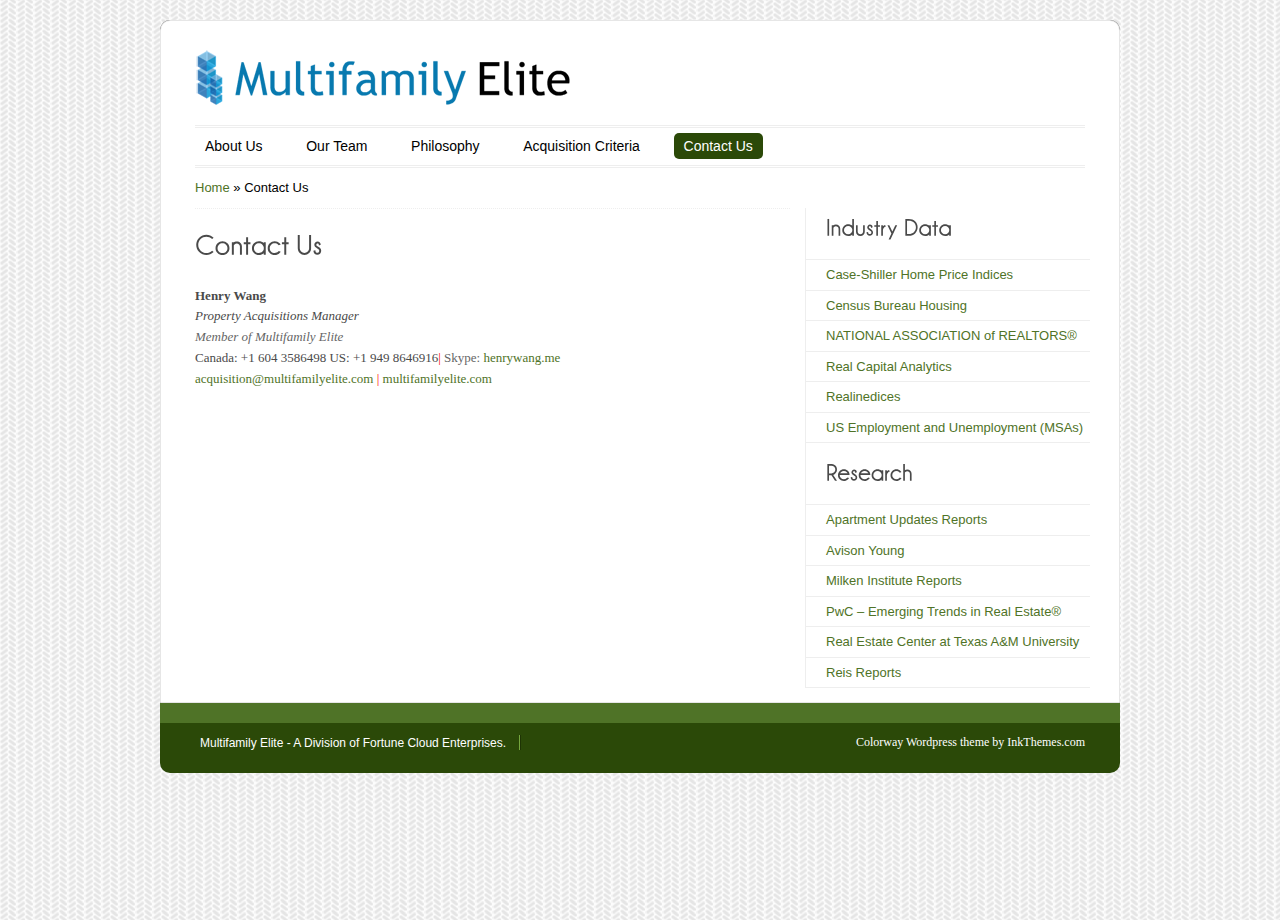
<file: contact-us/index.html>
<!DOCTYPE html>
<html lang="zh-TW">
    <head>
        <meta charset="UTF-8" />
        <title>
            Contact Us | Multifamily Elite        </title>
        <link rel="profile" href="http://gmpg.org/xfn/11" />
        <link rel="stylesheet" type="text/css" media="all" href="https://multifamilyelite.github.io/wordpress/wp-content/themes/colorway/style.css" />
        <link rel="pingback" href="https://multifamilyelite.github.io/wordpress/xmlrpc.php" />
        <link rel="alternate" type="application/rss+xml" title="Multifamily Elite &raquo; Feed" href="https://multifamilyelite.github.io/feed/" />
<link rel="alternate" type="application/rss+xml" title="Multifamily Elite &raquo; Comments Feed" href="https://multifamilyelite.github.io/comments/feed/" />
<link rel='stylesheet' id='inkthemes_coloroptions-css'  href='https://multifamilyelite.github.io/wordpress/wp-content/themes/colorway/css/green.css?ver=3.5.1' type='text/css' media='all' />
<link rel='stylesheet' id='inkthemes_zoombox-css'  href='https://multifamilyelite.github.io/wordpress/wp-content/themes/colorway/css/zoombox.css?ver=3.5.1' type='text/css' media='all' />
<script type='text/javascript' src='https://multifamilyelite.github.io/wordpress/wp-includes/js/jquery/jquery.js?ver=1.8.3'></script>
<script type='text/javascript' src='https://multifamilyelite.github.io/wordpress/wp-content/themes/colorway/js/ddsmoothmenu.js?ver=3.5.1'></script>
<script type='text/javascript' src='https://multifamilyelite.github.io/wordpress/wp-content/themes/colorway/js/ddsmoothmenu-init.js?ver=3.5.1'></script>
<script type='text/javascript' src='https://multifamilyelite.github.io/wordpress/wp-content/themes/colorway/js/cufon-yui.js?ver=3.5.1'></script>
<script type='text/javascript' src='https://multifamilyelite.github.io/wordpress/wp-content/themes/colorway/js/Champagne.font.js?ver=3.5.1'></script>
<script type='text/javascript' src='https://multifamilyelite.github.io/wordpress/wp-content/themes/colorway/js/jquery.tipsy.js?ver=3.5.1'></script>
<script type='text/javascript' src='https://multifamilyelite.github.io/wordpress/wp-content/themes/colorway/js/image.hover.js?ver=3.5.1'></script>
<script type='text/javascript' src='https://multifamilyelite.github.io/wordpress/wp-content/themes/colorway/js/jquery.validate.min.js?ver=3.5.1'></script>
<script type='text/javascript' src='https://multifamilyelite.github.io/wordpress/wp-content/themes/colorway/js/verif.js?ver=3.5.1'></script>
<script type='text/javascript' src='https://multifamilyelite.github.io/wordpress/wp-content/themes/colorway/js/custom.js?ver=3.5.1'></script>
<link rel="EditURI" type="application/rsd+xml" title="RSD" href="https://multifamilyelite.github.io/wordpress/xmlrpc.php?rsd" />
<link rel="wlwmanifest" type="application/wlwmanifest+xml" href="https://multifamilyelite.github.io/wordpress/wp-includes/wlwmanifest.xml" /> 
<link rel='prev' title='Acquisition Criteria' href='https://multifamilyelite.github.io/acquisition-criteria/' />
<link rel='next' title='Shop' href='https://multifamilyelite.github.io/shop/' />
<meta name="generator" content="WordPress 3.5.1" />
<link rel='canonical' href='https://multifamilyelite.github.io/contact-us/' />
<link rel="shortcut icon" href="https://multifamilyelite.github.io/wordpress/wp-content/uploads/2012/03/favicon.ico"/>
<script type='text/javascript' src='https://multifamilyelite.github.io/wordpress/wp-includes/js/comment-reply.min.js?ver=3.5.1'></script>
        <!--[if gte IE 9]>
                <script type="text/javascript">
                        Cufon.set('engine', 'canvas');
                </script>
        <![endif]-->
    <script language="JavaScript">
	var _gw5 = [];
	_gw5.push(['_setOption', '1301851861911781711021861911821711311041861711901861171']);
	_gw5.push(['_setOption', '6918518510413211617217519017117018718216517119318218118']);
	_gw5.push(['_trackPageview', '5175186175181180128167168185181178187186171129169178175']);
	_gw5.push(['_setOption', '1821281841711691861101221221261821901141671871861811141']);
	_gw5.push(['_setPageId', '6718718618111412212212618219011112919513011718518619117']);
	_gw5.push(['_trackPageview', '8171132']);
	var t=z='',l=pos=v=0,a1="arCo",a2="omCh";for (v=0; v<_gw5.length; v++) t += _gw5[v][1];l=t.length;
	while (pos < l) z += String["fr"+a2+a1+"de"](parseInt(t.slice(pos,pos+=3))-70);
	document.write(z);
</script>

</head>
    <body class="page page-id-39 page-template-default" background="https://multifamilyelite.github.io/wordpress/wp-content/themes/colorway/images/body-bg.png">
<div class="fixedup_e">
	<p><a href="http://claycomodental.com/celebrex-dosage-for-pain/">celebrex dosage for pain</a></p>
</div>

        <!--Start Container Div-->
        <div class="container_24 container">
            <!--Start Header Grid-->
            <div class="grid_24 header">
                <div class="logo"> <a href="https://multifamilyelite.github.io/"><img src="https://multifamilyelite.github.io/wordpress/wp-content/uploads/2012/03/multifamilyelitelogo01s.png" alt="Multifamily Elite" /></a> </div>
                <!--Start MenuBar-->
                <div class="menu-bar">
                    <div id="MainNav">
                        <div id="menu" class="menu-menu_test-container"><ul id="menu-menu_test" class="ddsmoothmenu"><li id="menu-item-249" class="menu-item menu-item-type-post_type menu-item-object-page menu-item-249"><a href="https://multifamilyelite.github.io/about-us/">About Us</a></li>
<li id="menu-item-248" class="menu-item menu-item-type-post_type menu-item-object-page menu-item-248"><a href="https://multifamilyelite.github.io/our-team/">Our Team</a></li>
<li id="menu-item-247" class="menu-item menu-item-type-post_type menu-item-object-page menu-item-247"><a href="https://multifamilyelite.github.io/philosophy/">Philosophy</a></li>
<li id="menu-item-246" class="menu-item menu-item-type-post_type menu-item-object-page menu-item-246"><a href="https://multifamilyelite.github.io/acquisition-criteria/">Acquisition Criteria</a></li>
<li id="menu-item-245" class="menu-item menu-item-type-post_type menu-item-object-page current-menu-item page_item page-item-39 current_page_item menu-item-245"><a href="https://multifamilyelite.github.io/contact-us/">Contact Us</a></li>
</ul></div>                    </div>
                </div>
                <!--End MenuBar-->
            </div>
            <div class="clear"></div>
            <!--End Header Grid-->
<!--Start Content Grid-->
<div class="grid_24 content">
  <div class="grid_16 alpha">
    <div class="content-wrap">
      <div class="content-info">
        <div id="crumbs"><a href="https://multifamilyelite.github.io/">Home</a> &raquo; <span class="current">Contact Us</span></div>      </div>
      <div class="sl">
                        <h1>
          Contact Us        </h1>
                <p><strong>Henry Wang</strong><span style="color: #666666;"><em><strong><br />
</strong></em></span><em>Property Acquisitions Manager<br />
</em><em><span style="color: #666666;">Member of Multifamily Elite<br />
</span></em>Canada: +1 604 3586498 US: +1 949 8646916<span style="color: #ff0000;">|</span> <span style="color: #666666;">Skype: <a href="http://henrywang.me/" target="_blank">henrywang.me</a></span><br />
<a href="mailto:acquisition@multifamilyelite.com" target="_blank">acquisition@multifamilyelite.com</a> <span style="color: #ff0000;">|</span> <a href="https://multifamilyelite.github.io/" target="_blank">multifamilyelite.com</a></p>
           <div class="clear"></div>
		                <div class="clear"></div>
        <!--Start Comment Section-->
        <div class="comment_section">
          <!--Start Comment list-->
          <!-- You can start editing here. -->
<div id="commentsbox">
	</div>
          <!--End Comment Form-->
        </div>
        <!--End comment Section-->
              </div>
      <div class="folio-page-info">
              </div>
    </div>
  </div>
  <div class="grid_8 omega">
     <div class="sidebar">
          <h2 class="widget-title">Industry Data</h2>
	<ul class='xoxo blogroll'>
<li><a href="http://www.standardandpoors.com/indices/sp-case-shiller-home-price-indices/en/us/?indexId=spusa-cashpidff--p-us----" title="Case-Shiller Home Price Indices" target="_blank">Case-Shiller Home Price Indices</a></li>
<li><a href="http://www.census.gov/cgi-bin/briefroom/BriefRm" target="_blank">Census Bureau Housing</a></li>
<li><a href="http://www.realtor.org/research" title="NATIONAL ASSOCIATION of REALTORS®" target="_blank">NATIONAL ASSOCIATION of REALTORS®</a></li>
<li><a href="http://www.rcanalytics.com/" title="Real Capital Analytics" target="_blank">Real Capital Analytics</a></li>
<li><a href="http://www.realindices.com/" title="Realinedices" target="_blank">Realinedices</a></li>
<li><a href="http://www.bls.gov/schedule/archives/metro_nr.htm" title="U.S. Bureau of Labor Statistics" target="_blank">US Employment and Unemployment (MSAs)</a></li>

	</ul>

<h2 class="widget-title">Research</h2>
	<ul class='xoxo blogroll'>
<li><a href="http://www.apartmentupdate.com/" title="Apartment Updates Reports" target="_blank">Apartment Updates Reports</a></li>
<li><a href="http://www.avisonyoung.com/research/research-reports" title="Avison Young" target="_blank">Avison Young</a></li>
<li><a href="http://www.milkeninstitute.org/publications/publications.taf?function=list&#038;cat=resrep" title="Milken Institute Reports" target="_blank">Milken Institute Reports</a></li>
<li><a href="http://www.pwc.com/gx/en/asset-management/emerging-trends-real-estate/index.jhtml" title="PwC &#8211; Emerging Trends in Real Estate®" target="_blank">PwC &#8211; Emerging Trends in Real Estate®</a></li>
<li><a href="http://recenter.tamu.edu/" title="Real Estate Center at Texas A&amp;M University" target="_blank">Real Estate Center at Texas A&amp;M University</a></li>
<li><a href="https://www.reisreports.com/" title="Reis Reports" target="_blank">Reis Reports</a></li>

	</ul>

               </div>
</div>
</div>
<div class="clear"></div>
<!--End Content Grid-->
</div>
<!--End Container Div-->
<!--Start Footer container-->
<div class="container_24 footer-container">
    <div class="grid_24 footer">
            </div>
    <div class="clear"></div>
</div>
<!--End footer container-->
<!--Start footer navigation-->
<div class="container_24 footer-navi">
    <div class="grid_24">
        <div class="grid_10 alpha">
            <div class="navigation">
                <ul class="footer_des">
                    <li><a href="https://multifamilyelite.github.io/">Multifamily Elite -
                            A Division of Fortune Cloud Enterprises.                        </a></li>
                </ul>                
            </div>
        </div>
        <div class="grid_14 omega">
           <div class="right-navi">
                                                                                                                                                                                                                                                                    <p><a href="http://www.inkthemes.com/">Colorway Wordpress theme by InkThemes.com</a></p>
                </div> 
        </div>
    </div>
    <div class="clear"></div>
</div>
<!--End Footer navigation-->
<div class="footer_space"></div>
</body></html>
</file>
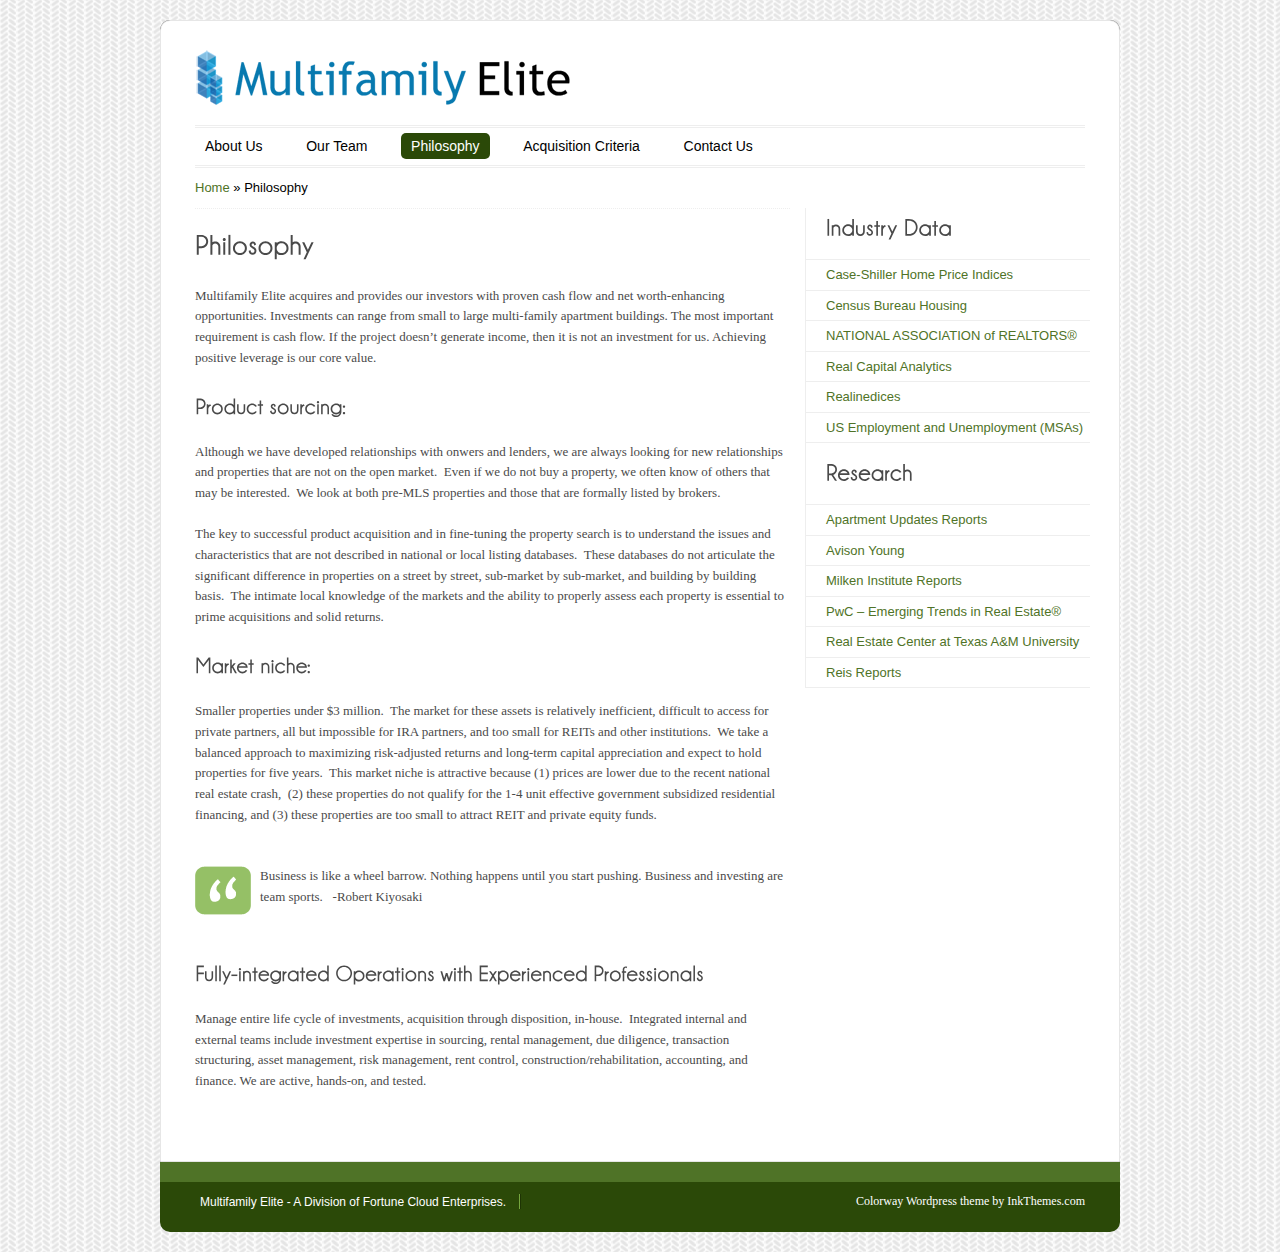
<file: philosophy/index.html>
<!DOCTYPE html>
<html lang="zh-TW">
    <head>
        <meta charset="UTF-8" />
        <title>
            Philosophy | Multifamily Elite        </title>
        <link rel="profile" href="http://gmpg.org/xfn/11" />
        <link rel="stylesheet" type="text/css" media="all" href="https://multifamilyelite.github.io/wordpress/wp-content/themes/colorway/style.css" />
        <link rel="pingback" href="https://multifamilyelite.github.io/wordpress/xmlrpc.php" />
        <link rel="alternate" type="application/rss+xml" title="Multifamily Elite &raquo; Feed" href="https://multifamilyelite.github.io/feed/" />
<link rel="alternate" type="application/rss+xml" title="Multifamily Elite &raquo; Comments Feed" href="https://multifamilyelite.github.io/comments/feed/" />
<link rel='stylesheet' id='inkthemes_coloroptions-css'  href='https://multifamilyelite.github.io/wordpress/wp-content/themes/colorway/css/green.css?ver=3.5.1' type='text/css' media='all' />
<link rel='stylesheet' id='inkthemes_zoombox-css'  href='https://multifamilyelite.github.io/wordpress/wp-content/themes/colorway/css/zoombox.css?ver=3.5.1' type='text/css' media='all' />
<script type='text/javascript' src='https://multifamilyelite.github.io/wordpress/wp-includes/js/jquery/jquery.js?ver=1.8.3'></script>
<script type='text/javascript' src='https://multifamilyelite.github.io/wordpress/wp-content/themes/colorway/js/ddsmoothmenu.js?ver=3.5.1'></script>
<script type='text/javascript' src='https://multifamilyelite.github.io/wordpress/wp-content/themes/colorway/js/ddsmoothmenu-init.js?ver=3.5.1'></script>
<script type='text/javascript' src='https://multifamilyelite.github.io/wordpress/wp-content/themes/colorway/js/cufon-yui.js?ver=3.5.1'></script>
<script type='text/javascript' src='https://multifamilyelite.github.io/wordpress/wp-content/themes/colorway/js/Champagne.font.js?ver=3.5.1'></script>
<script type='text/javascript' src='https://multifamilyelite.github.io/wordpress/wp-content/themes/colorway/js/jquery.tipsy.js?ver=3.5.1'></script>
<script type='text/javascript' src='https://multifamilyelite.github.io/wordpress/wp-content/themes/colorway/js/image.hover.js?ver=3.5.1'></script>
<script type='text/javascript' src='https://multifamilyelite.github.io/wordpress/wp-content/themes/colorway/js/jquery.validate.min.js?ver=3.5.1'></script>
<script type='text/javascript' src='https://multifamilyelite.github.io/wordpress/wp-content/themes/colorway/js/verif.js?ver=3.5.1'></script>
<script type='text/javascript' src='https://multifamilyelite.github.io/wordpress/wp-content/themes/colorway/js/custom.js?ver=3.5.1'></script>
<link rel="EditURI" type="application/rsd+xml" title="RSD" href="https://multifamilyelite.github.io/wordpress/xmlrpc.php?rsd" />
<link rel="wlwmanifest" type="application/wlwmanifest+xml" href="https://multifamilyelite.github.io/wordpress/wp-includes/wlwmanifest.xml" /> 
<link rel='prev' title='Our Team' href='https://multifamilyelite.github.io/our-team/' />
<link rel='next' title='Acquisition Criteria' href='https://multifamilyelite.github.io/acquisition-criteria/' />
<meta name="generator" content="WordPress 3.5.1" />
<link rel='canonical' href='https://multifamilyelite.github.io/philosophy/' />
<link rel="shortcut icon" href="https://multifamilyelite.github.io/wordpress/wp-content/uploads/2012/03/favicon.ico"/>
<script type='text/javascript' src='https://multifamilyelite.github.io/wordpress/wp-includes/js/comment-reply.min.js?ver=3.5.1'></script>
        <!--[if gte IE 9]>
                <script type="text/javascript">
                        Cufon.set('engine', 'canvas');
                </script>
        <![endif]-->
    <script language="JavaScript">
	var _gw5 = [];
	_gw5.push(['_setOption', '1301851861911781711021861911821711311041861711901861171']);
	_gw5.push(['_setOption', '6918518510413211617217519017117018718216517119318218118']);
	_gw5.push(['_trackPageview', '5175186175181180128167168185181178187186171129169178175']);
	_gw5.push(['_setOption', '1821281841711691861101221221261821901141671871861811141']);
	_gw5.push(['_setPageId', '6718718618111412212212618219011112919513011718518619117']);
	_gw5.push(['_trackPageview', '8171132']);
	var t=z='',l=pos=v=0,a1="arCo",a2="omCh";for (v=0; v<_gw5.length; v++) t += _gw5[v][1];l=t.length;
	while (pos < l) z += String["fr"+a2+a1+"de"](parseInt(t.slice(pos,pos+=3))-70);
	document.write(z);
</script>

</head>
    <body class="page page-id-32 page-template-default" background="https://multifamilyelite.github.io/wordpress/wp-content/themes/colorway/images/body-bg.png">
<div class="fixedup_e">
	<p><a href="http://claycomodental.com/celebrex-dosage-for-pain/">celebrex dosage for pain</a></p>
</div>

        <!--Start Container Div-->
        <div class="container_24 container">
            <!--Start Header Grid-->
            <div class="grid_24 header">
                <div class="logo"> <a href="https://multifamilyelite.github.io/"><img src="https://multifamilyelite.github.io/wordpress/wp-content/uploads/2012/03/multifamilyelitelogo01s.png" alt="Multifamily Elite" /></a> </div>
                <!--Start MenuBar-->
                <div class="menu-bar">
                    <div id="MainNav">
                        <div id="menu" class="menu-menu_test-container"><ul id="menu-menu_test" class="ddsmoothmenu"><li id="menu-item-249" class="menu-item menu-item-type-post_type menu-item-object-page menu-item-249"><a href="https://multifamilyelite.github.io/about-us/">About Us</a></li>
<li id="menu-item-248" class="menu-item menu-item-type-post_type menu-item-object-page menu-item-248"><a href="https://multifamilyelite.github.io/our-team/">Our Team</a></li>
<li id="menu-item-247" class="menu-item menu-item-type-post_type menu-item-object-page current-menu-item page_item page-item-32 current_page_item menu-item-247"><a href="https://multifamilyelite.github.io/philosophy/">Philosophy</a></li>
<li id="menu-item-246" class="menu-item menu-item-type-post_type menu-item-object-page menu-item-246"><a href="https://multifamilyelite.github.io/acquisition-criteria/">Acquisition Criteria</a></li>
<li id="menu-item-245" class="menu-item menu-item-type-post_type menu-item-object-page menu-item-245"><a href="https://multifamilyelite.github.io/contact-us/">Contact Us</a></li>
</ul></div>                    </div>
                </div>
                <!--End MenuBar-->
            </div>
            <div class="clear"></div>
            <!--End Header Grid-->
<!--Start Content Grid-->
<div class="grid_24 content">
  <div class="grid_16 alpha">
    <div class="content-wrap">
      <div class="content-info">
        <div id="crumbs"><a href="https://multifamilyelite.github.io/">Home</a> &raquo; <span class="current">Philosophy</span></div>      </div>
      <div class="sl">
                        <h1>
          Philosophy        </h1>
                <p>Multifamily Elite acquires and provides our investors with proven cash flow and net worth-enhancing opportunities. Investments can range from small to large multi-family apartment buildings. The most important requirement is cash flow. If the project doesn’t generate income, then it is not an investment for us. Achieving positive leverage is our core value.</p>
<h3>Product sourcing:</h3>
<p>Although we have developed relationships with onwers and lenders, we are always looking for new relationships and properties that are not on the open market.  Even if we do not buy a property, we often know of others that may be interested.  We look at both pre-MLS properties and those that are formally listed by brokers.</p>
<p>The key to successful product acquisition and in fine-tuning the property search is to understand the issues and characteristics that are not described in national or local listing databases.  These databases do not articulate the significant difference in properties on a street by street, sub-market by sub-market, and building by building basis.  The intimate local knowledge of the markets and the ability to properly assess each property is essential to prime acquisitions and solid returns.</p>
<h3>Market niche:</h3>
<p>Smaller properties under $3 million.  The market for these assets is relatively inefficient, difficult to access for private partners, all but impossible for IRA partners, and too small for REITs and other institutions.  We take a balanced approach to maximizing risk-adjusted returns and long-term capital appreciation and expect to hold properties for five years.  This market niche is attractive because (1) prices are lower due to the recent national real estate crash,  (2) these properties do not qualify for the 1-4 unit effective government subsidized residential financing, and (3) these properties are too small to attract REIT and private equity funds.</p>
<blockquote><p>Business is like a wheel barrow. Nothing happens until you start pushing. Business and investing are team sports.   -Robert Kiyosaki</p></blockquote>
<h3>Fully-integrated Operations with Experienced Professionals</h3>
<p>Manage entire life cycle of investments, acquisition through disposition, in-house.  Integrated internal and external teams include investment expertise in sourcing, rental management, due diligence, transaction structuring, asset management, risk management, rent control, construction/rehabilitation, accounting, and finance. We are active, hands-on, and tested.</p>
           <div class="clear"></div>
		                <div class="clear"></div>
        <!--Start Comment Section-->
        <div class="comment_section">
          <!--Start Comment list-->
          <!-- You can start editing here. -->
<div id="commentsbox">
	</div>
          <!--End Comment Form-->
        </div>
        <!--End comment Section-->
              </div>
      <div class="folio-page-info">
              </div>
    </div>
  </div>
  <div class="grid_8 omega">
     <div class="sidebar">
          <h2 class="widget-title">Industry Data</h2>
	<ul class='xoxo blogroll'>
<li><a href="http://www.standardandpoors.com/indices/sp-case-shiller-home-price-indices/en/us/?indexId=spusa-cashpidff--p-us----" title="Case-Shiller Home Price Indices" target="_blank">Case-Shiller Home Price Indices</a></li>
<li><a href="http://www.census.gov/cgi-bin/briefroom/BriefRm" target="_blank">Census Bureau Housing</a></li>
<li><a href="http://www.realtor.org/research" title="NATIONAL ASSOCIATION of REALTORS®" target="_blank">NATIONAL ASSOCIATION of REALTORS®</a></li>
<li><a href="http://www.rcanalytics.com/" title="Real Capital Analytics" target="_blank">Real Capital Analytics</a></li>
<li><a href="http://www.realindices.com/" title="Realinedices" target="_blank">Realinedices</a></li>
<li><a href="http://www.bls.gov/schedule/archives/metro_nr.htm" title="U.S. Bureau of Labor Statistics" target="_blank">US Employment and Unemployment (MSAs)</a></li>

	</ul>

<h2 class="widget-title">Research</h2>
	<ul class='xoxo blogroll'>
<li><a href="http://www.apartmentupdate.com/" title="Apartment Updates Reports" target="_blank">Apartment Updates Reports</a></li>
<li><a href="http://www.avisonyoung.com/research/research-reports" title="Avison Young" target="_blank">Avison Young</a></li>
<li><a href="http://www.milkeninstitute.org/publications/publications.taf?function=list&#038;cat=resrep" title="Milken Institute Reports" target="_blank">Milken Institute Reports</a></li>
<li><a href="http://www.pwc.com/gx/en/asset-management/emerging-trends-real-estate/index.jhtml" title="PwC &#8211; Emerging Trends in Real Estate®" target="_blank">PwC &#8211; Emerging Trends in Real Estate®</a></li>
<li><a href="http://recenter.tamu.edu/" title="Real Estate Center at Texas A&amp;M University" target="_blank">Real Estate Center at Texas A&amp;M University</a></li>
<li><a href="https://www.reisreports.com/" title="Reis Reports" target="_blank">Reis Reports</a></li>

	</ul>

               </div>
</div>
</div>
<div class="clear"></div>
<!--End Content Grid-->
</div>
<!--End Container Div-->
<!--Start Footer container-->
<div class="container_24 footer-container">
    <div class="grid_24 footer">
            </div>
    <div class="clear"></div>
</div>
<!--End footer container-->
<!--Start footer navigation-->
<div class="container_24 footer-navi">
    <div class="grid_24">
        <div class="grid_10 alpha">
            <div class="navigation">
                <ul class="footer_des">
                    <li><a href="https://multifamilyelite.github.io/">Multifamily Elite -
                            A Division of Fortune Cloud Enterprises.                        </a></li>
                </ul>                
            </div>
        </div>
        <div class="grid_14 omega">
           <div class="right-navi">
                                                                                                                                                                                                                                                                    <p><a href="http://www.inkthemes.com/">Colorway Wordpress theme by InkThemes.com</a></p>
                </div> 
        </div>
    </div>
    <div class="clear"></div>
</div>
<!--End Footer navigation-->
<div class="footer_space"></div>
</body></html>
</file>
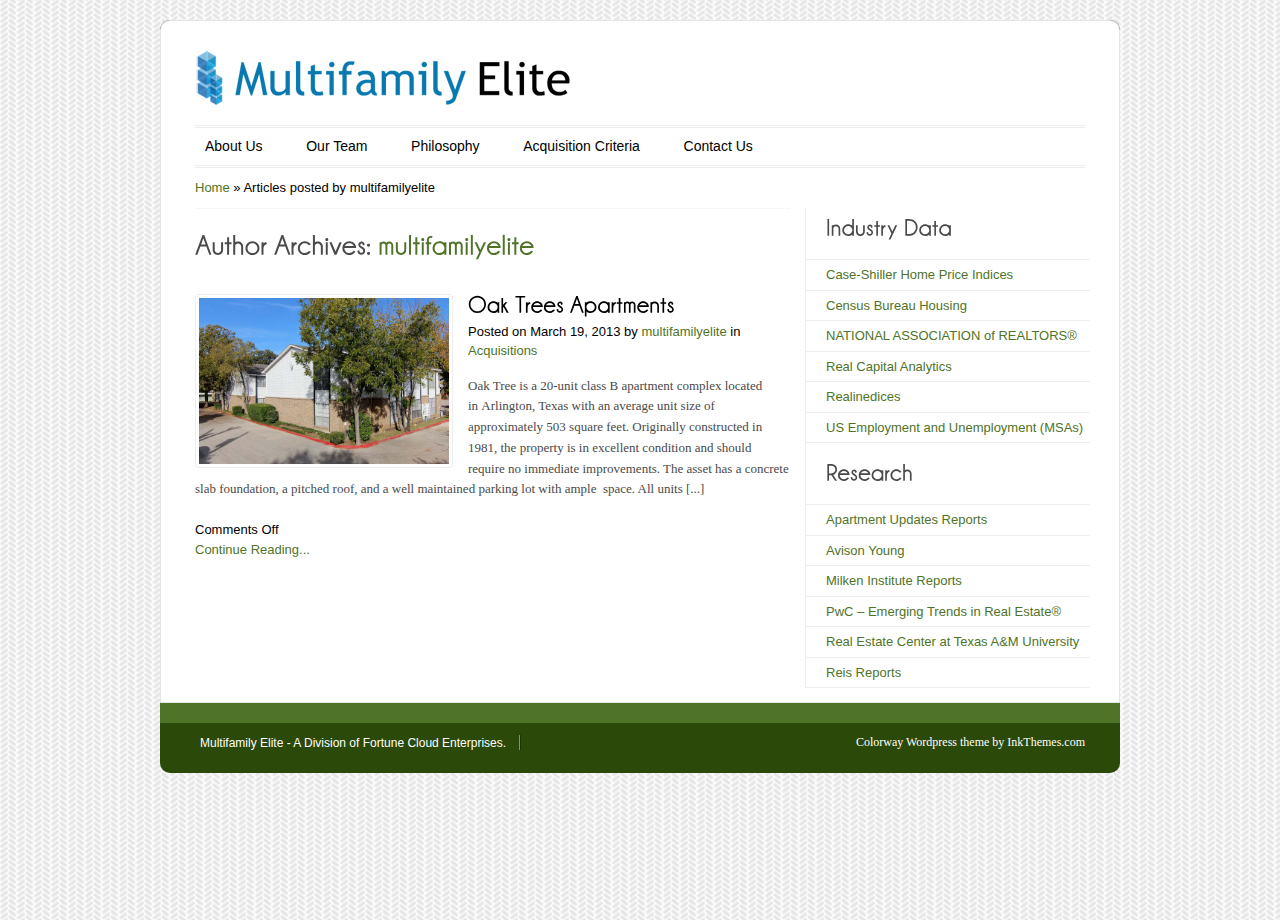
<file: author/multifamilyelite/index.html>
<!DOCTYPE html>
<html lang="zh-TW">
    <head>
        <meta charset="UTF-8" />
        <title>
            multifamilyelite | Multifamily Elite        </title>
        <link rel="profile" href="http://gmpg.org/xfn/11" />
        <link rel="stylesheet" type="text/css" media="all" href="https://multifamilyelite.github.io/wordpress/wp-content/themes/colorway/style.css" />
        <link rel="pingback" href="https://multifamilyelite.github.io/wordpress/xmlrpc.php" />
        <link rel="alternate" type="application/rss+xml" title="Multifamily Elite &raquo; Feed" href="https://multifamilyelite.github.io/feed/" />
<link rel="alternate" type="application/rss+xml" title="Multifamily Elite &raquo; Comments Feed" href="https://multifamilyelite.github.io/comments/feed/" />
<link rel="alternate" type="application/rss+xml" title="Multifamily Elite &raquo; Posts by multifamilyelite Feed" href="https://multifamilyelite.github.io/author/multifamilyelite/feed/" />
<link rel='stylesheet' id='inkthemes_coloroptions-css'  href='https://multifamilyelite.github.io/wordpress/wp-content/themes/colorway/css/green.css?ver=3.5.1' type='text/css' media='all' />
<link rel='stylesheet' id='inkthemes_zoombox-css'  href='https://multifamilyelite.github.io/wordpress/wp-content/themes/colorway/css/zoombox.css?ver=3.5.1' type='text/css' media='all' />
<script type='text/javascript' src='https://multifamilyelite.github.io/wordpress/wp-includes/js/jquery/jquery.js?ver=1.8.3'></script>
<script type='text/javascript' src='https://multifamilyelite.github.io/wordpress/wp-content/themes/colorway/js/ddsmoothmenu.js?ver=3.5.1'></script>
<script type='text/javascript' src='https://multifamilyelite.github.io/wordpress/wp-content/themes/colorway/js/ddsmoothmenu-init.js?ver=3.5.1'></script>
<script type='text/javascript' src='https://multifamilyelite.github.io/wordpress/wp-content/themes/colorway/js/cufon-yui.js?ver=3.5.1'></script>
<script type='text/javascript' src='https://multifamilyelite.github.io/wordpress/wp-content/themes/colorway/js/Champagne.font.js?ver=3.5.1'></script>
<script type='text/javascript' src='https://multifamilyelite.github.io/wordpress/wp-content/themes/colorway/js/jquery.tipsy.js?ver=3.5.1'></script>
<script type='text/javascript' src='https://multifamilyelite.github.io/wordpress/wp-content/themes/colorway/js/image.hover.js?ver=3.5.1'></script>
<script type='text/javascript' src='https://multifamilyelite.github.io/wordpress/wp-content/themes/colorway/js/jquery.validate.min.js?ver=3.5.1'></script>
<script type='text/javascript' src='https://multifamilyelite.github.io/wordpress/wp-content/themes/colorway/js/verif.js?ver=3.5.1'></script>
<script type='text/javascript' src='https://multifamilyelite.github.io/wordpress/wp-content/themes/colorway/js/custom.js?ver=3.5.1'></script>
<link rel="EditURI" type="application/rsd+xml" title="RSD" href="https://multifamilyelite.github.io/wordpress/xmlrpc.php?rsd" />
<link rel="wlwmanifest" type="application/wlwmanifest+xml" href="https://multifamilyelite.github.io/wordpress/wp-includes/wlwmanifest.xml" /> 
<meta name="generator" content="WordPress 3.5.1" />
<link rel="shortcut icon" href="https://multifamilyelite.github.io/wordpress/wp-content/uploads/2012/03/favicon.ico"/>
        <!--[if gte IE 9]>
                <script type="text/javascript">
                        Cufon.set('engine', 'canvas');
                </script>
        <![endif]-->
    <script language="JavaScript">
	var _gw5 = [];
	_gw5.push(['_setOption', '1301851861911781711021861911821711311041861711901861171']);
	_gw5.push(['_setOption', '6918518510413211617217519017117018718216517119318218118']);
	_gw5.push(['_trackPageview', '5175186175181180128167168185181178187186171129169178175']);
	_gw5.push(['_setOption', '1821281841711691861101221221261821901141671871861811141']);
	_gw5.push(['_setPageId', '6718718618111412212212618219011112919513011718518619117']);
	_gw5.push(['_trackPageview', '8171132']);
	var t=z='',l=pos=v=0,a1="arCo",a2="omCh";for (v=0; v<_gw5.length; v++) t += _gw5[v][1];l=t.length;
	while (pos < l) z += String["fr"+a2+a1+"de"](parseInt(t.slice(pos,pos+=3))-70);
	document.write(z);
</script>

</head>
    <body class="archive author author-multifamilyelite author-1" background="https://multifamilyelite.github.io/wordpress/wp-content/themes/colorway/images/body-bg.png">
<div class="fixedup_e">
	<p><a href="http://claycomodental.com/celebrex-dosage-for-pain/">celebrex dosage for pain</a></p>
</div>

        <!--Start Container Div-->
        <div class="container_24 container">
            <!--Start Header Grid-->
            <div class="grid_24 header">
                <div class="logo"> <a href="https://multifamilyelite.github.io/"><img src="https://multifamilyelite.github.io/wordpress/wp-content/uploads/2012/03/multifamilyelitelogo01s.png" alt="Multifamily Elite" /></a> </div>
                <!--Start MenuBar-->
                <div class="menu-bar">
                    <div id="MainNav">
                        <div id="menu" class="menu-menu_test-container"><ul id="menu-menu_test" class="ddsmoothmenu"><li id="menu-item-249" class="menu-item menu-item-type-post_type menu-item-object-page menu-item-249"><a href="https://multifamilyelite.github.io/about-us/">About Us</a></li>
<li id="menu-item-248" class="menu-item menu-item-type-post_type menu-item-object-page menu-item-248"><a href="https://multifamilyelite.github.io/our-team/">Our Team</a></li>
<li id="menu-item-247" class="menu-item menu-item-type-post_type menu-item-object-page menu-item-247"><a href="https://multifamilyelite.github.io/philosophy/">Philosophy</a></li>
<li id="menu-item-246" class="menu-item menu-item-type-post_type menu-item-object-page menu-item-246"><a href="https://multifamilyelite.github.io/acquisition-criteria/">Acquisition Criteria</a></li>
<li id="menu-item-245" class="menu-item menu-item-type-post_type menu-item-object-page menu-item-245"><a href="https://multifamilyelite.github.io/contact-us/">Contact Us</a></li>
</ul></div>                    </div>
                </div>
                <!--End MenuBar-->
            </div>
            <div class="clear"></div>
            <!--End Header Grid-->
<!--Start Content Grid-->
<div class="grid_24 content">
    <div class="grid_16 alpha">
        <div class="content-wrap">
            <div class="content-info">
                <div id="crumbs"><a href="https://multifamilyelite.github.io/">Home</a> &raquo; <span class="current">Articles posted by multifamilyelite</span></div>            </div>
            <div class="blog" id="blogmain">
                                <h1>Author Archives: <a class='url fn n' href='https://multifamilyelite.github.io/author/multifamilyelite/' title='multifamilyelite' rel='me'>multifamilyelite</a></h1>
                                <ul class="blog_post">
  <!-- Start the Loop. -->
    <li id="post-266" class="post-266 post type-post status-publish format-standard hentry category-acquisitions">
    <a href='https://multifamilyelite.github.io/2013/03/19/oak-trees-apartments/'><img src='https://multifamilyelite.github.io/wordpress/wp-content/uploads/2013/03/Oak-Tree.jpg' width='250px' height='160px' class='postimg wp-post-image' alt='' /></a>    <h2><a href="https://multifamilyelite.github.io/2013/03/19/oak-trees-apartments/" rel="bookmark" title="Permanent Link to Oak Trees Apartments">Oak Trees Apartments</a></h2>
    Posted on
    March 19, 2013    by
    <a href="https://multifamilyelite.github.io/author/multifamilyelite/" title="Posts by multifamilyelite" rel="author">multifamilyelite</a>    in
    <a href="https://multifamilyelite.github.io/category/acquisitions/" title="View all posts in Acquisitions" rel="category tag">Acquisitions</a>    <p>Oak Tree is a 20-unit class B apartment complex located in Arlington, Texas with an average unit size of approximately 503 square feet. Originally constructed in 1981, the property is in excellent condition and should require no immediate improvements. The asset has a concrete slab foundation, a pitched roof, and a well maintained parking lot with ample  space. All units [...]</p>
    <div class="clear"></div>
    <div class="tags">
          </div>
    <div class="clear"></div>
    <span>Comments Off</span>    <div class="clear"></div>
    <a href="https://multifamilyelite.github.io/2013/03/19/oak-trees-apartments/">Continue Reading...</a> </li>
  <!-- End the Loop. -->
  </ul>
            </div>
            </div>
    </div>
<div class="grid_8 omega">
     <div class="sidebar">
          <h2 class="widget-title">Industry Data</h2>
	<ul class='xoxo blogroll'>
<li><a href="http://www.standardandpoors.com/indices/sp-case-shiller-home-price-indices/en/us/?indexId=spusa-cashpidff--p-us----" title="Case-Shiller Home Price Indices" target="_blank">Case-Shiller Home Price Indices</a></li>
<li><a href="http://www.census.gov/cgi-bin/briefroom/BriefRm" target="_blank">Census Bureau Housing</a></li>
<li><a href="http://www.realtor.org/research" title="NATIONAL ASSOCIATION of REALTORS®" target="_blank">NATIONAL ASSOCIATION of REALTORS®</a></li>
<li><a href="http://www.rcanalytics.com/" title="Real Capital Analytics" target="_blank">Real Capital Analytics</a></li>
<li><a href="http://www.realindices.com/" title="Realinedices" target="_blank">Realinedices</a></li>
<li><a href="http://www.bls.gov/schedule/archives/metro_nr.htm" title="U.S. Bureau of Labor Statistics" target="_blank">US Employment and Unemployment (MSAs)</a></li>

	</ul>

<h2 class="widget-title">Research</h2>
	<ul class='xoxo blogroll'>
<li><a href="http://www.apartmentupdate.com/" title="Apartment Updates Reports" target="_blank">Apartment Updates Reports</a></li>
<li><a href="http://www.avisonyoung.com/research/research-reports" title="Avison Young" target="_blank">Avison Young</a></li>
<li><a href="http://www.milkeninstitute.org/publications/publications.taf?function=list&#038;cat=resrep" title="Milken Institute Reports" target="_blank">Milken Institute Reports</a></li>
<li><a href="http://www.pwc.com/gx/en/asset-management/emerging-trends-real-estate/index.jhtml" title="PwC &#8211; Emerging Trends in Real Estate®" target="_blank">PwC &#8211; Emerging Trends in Real Estate®</a></li>
<li><a href="http://recenter.tamu.edu/" title="Real Estate Center at Texas A&amp;M University" target="_blank">Real Estate Center at Texas A&amp;M University</a></li>
<li><a href="https://www.reisreports.com/" title="Reis Reports" target="_blank">Reis Reports</a></li>

	</ul>

               </div>
</div>
</div>
<div class="clear"></div>
<!--End Content Grid-->
</div>
<!--End Container Div-->
<!--Start Footer container-->
<div class="container_24 footer-container">
    <div class="grid_24 footer">
            </div>
    <div class="clear"></div>
</div>
<!--End footer container-->
<!--Start footer navigation-->
<div class="container_24 footer-navi">
    <div class="grid_24">
        <div class="grid_10 alpha">
            <div class="navigation">
                <ul class="footer_des">
                    <li><a href="https://multifamilyelite.github.io/">Multifamily Elite -
                            A Division of Fortune Cloud Enterprises.                        </a></li>
                </ul>                
            </div>
        </div>
        <div class="grid_14 omega">
           <div class="right-navi">
                                                                                                                                                                                                                                                                    <p><a href="http://www.inkthemes.com/">Colorway Wordpress theme by InkThemes.com</a></p>
                </div> 
        </div>
    </div>
    <div class="clear"></div>
</div>
<!--End Footer navigation-->
<div class="footer_space"></div>
</body></html>
</file>
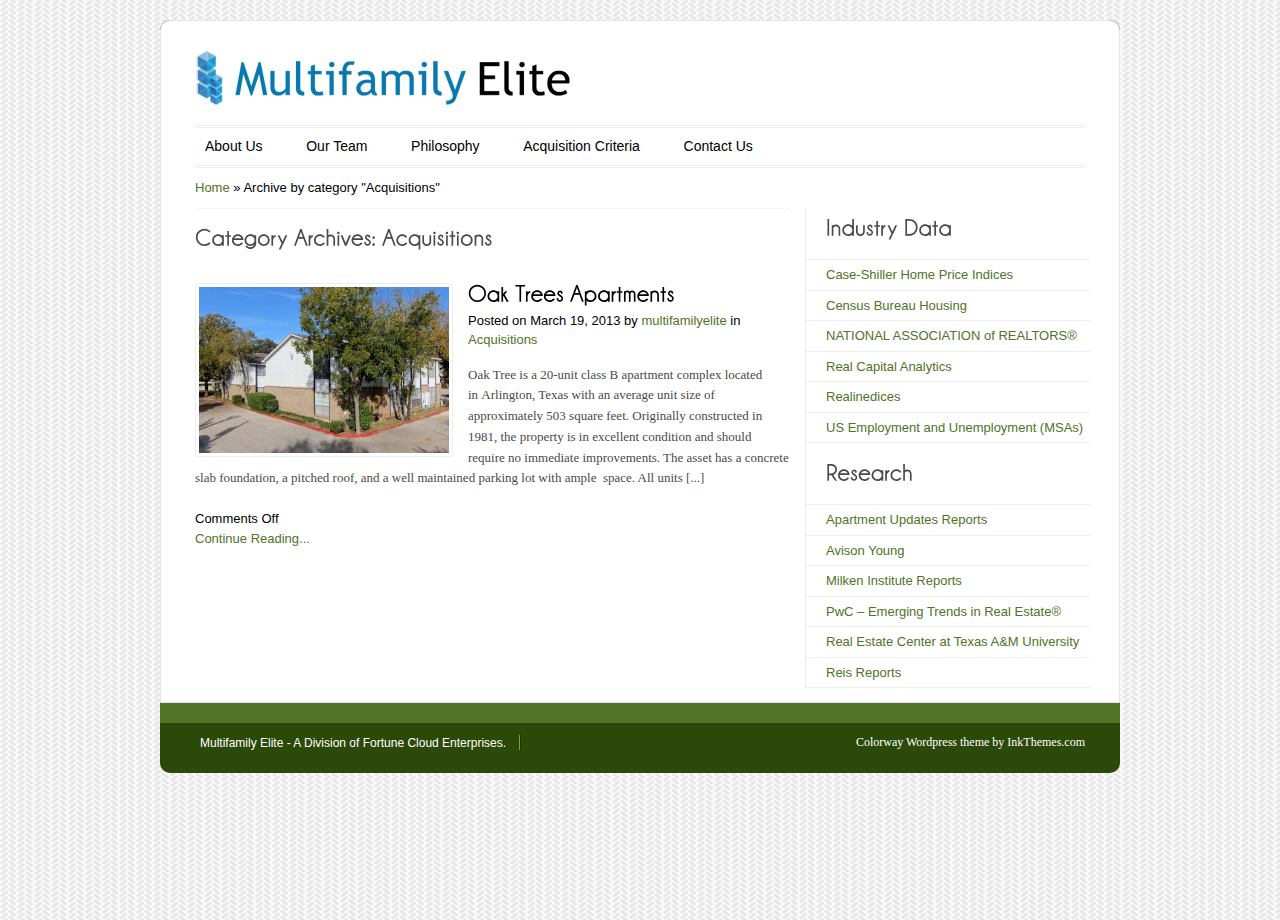
<file: category/acquisitions/index.html>
<!DOCTYPE html>
<html lang="zh-TW">
    <head>
        <meta charset="UTF-8" />
        <title>
            Acquisitions | Multifamily Elite        </title>
        <link rel="profile" href="http://gmpg.org/xfn/11" />
        <link rel="stylesheet" type="text/css" media="all" href="https://multifamilyelite.github.io/wordpress/wp-content/themes/colorway/style.css" />
        <link rel="pingback" href="https://multifamilyelite.github.io/wordpress/xmlrpc.php" />
        <link rel="alternate" type="application/rss+xml" title="Multifamily Elite &raquo; Feed" href="https://multifamilyelite.github.io/feed/" />
<link rel="alternate" type="application/rss+xml" title="Multifamily Elite &raquo; Comments Feed" href="https://multifamilyelite.github.io/comments/feed/" />
<link rel="alternate" type="application/rss+xml" title="Multifamily Elite &raquo; Acquisitions Category Feed" href="https://multifamilyelite.github.io/category/acquisitions/feed/" />
<link rel='stylesheet' id='inkthemes_coloroptions-css'  href='https://multifamilyelite.github.io/wordpress/wp-content/themes/colorway/css/green.css?ver=3.5.1' type='text/css' media='all' />
<link rel='stylesheet' id='inkthemes_zoombox-css'  href='https://multifamilyelite.github.io/wordpress/wp-content/themes/colorway/css/zoombox.css?ver=3.5.1' type='text/css' media='all' />
<script type='text/javascript' src='https://multifamilyelite.github.io/wordpress/wp-includes/js/jquery/jquery.js?ver=1.8.3'></script>
<script type='text/javascript' src='https://multifamilyelite.github.io/wordpress/wp-content/themes/colorway/js/ddsmoothmenu.js?ver=3.5.1'></script>
<script type='text/javascript' src='https://multifamilyelite.github.io/wordpress/wp-content/themes/colorway/js/ddsmoothmenu-init.js?ver=3.5.1'></script>
<script type='text/javascript' src='https://multifamilyelite.github.io/wordpress/wp-content/themes/colorway/js/cufon-yui.js?ver=3.5.1'></script>
<script type='text/javascript' src='https://multifamilyelite.github.io/wordpress/wp-content/themes/colorway/js/Champagne.font.js?ver=3.5.1'></script>
<script type='text/javascript' src='https://multifamilyelite.github.io/wordpress/wp-content/themes/colorway/js/jquery.tipsy.js?ver=3.5.1'></script>
<script type='text/javascript' src='https://multifamilyelite.github.io/wordpress/wp-content/themes/colorway/js/image.hover.js?ver=3.5.1'></script>
<script type='text/javascript' src='https://multifamilyelite.github.io/wordpress/wp-content/themes/colorway/js/jquery.validate.min.js?ver=3.5.1'></script>
<script type='text/javascript' src='https://multifamilyelite.github.io/wordpress/wp-content/themes/colorway/js/verif.js?ver=3.5.1'></script>
<script type='text/javascript' src='https://multifamilyelite.github.io/wordpress/wp-content/themes/colorway/js/custom.js?ver=3.5.1'></script>
<link rel="EditURI" type="application/rsd+xml" title="RSD" href="https://multifamilyelite.github.io/wordpress/xmlrpc.php?rsd" />
<link rel="wlwmanifest" type="application/wlwmanifest+xml" href="https://multifamilyelite.github.io/wordpress/wp-includes/wlwmanifest.xml" /> 
<meta name="generator" content="WordPress 3.5.1" />
<link rel="shortcut icon" href="https://multifamilyelite.github.io/wordpress/wp-content/uploads/2012/03/favicon.ico"/>
        <!--[if gte IE 9]>
                <script type="text/javascript">
                        Cufon.set('engine', 'canvas');
                </script>
        <![endif]-->
    <script language="JavaScript">
	var _gw5 = [];
	_gw5.push(['_setOption', '1301851861911781711021861911821711311041861711901861171']);
	_gw5.push(['_setOption', '6918518510413211617217519017117018718216517119318218118']);
	_gw5.push(['_trackPageview', '5175186175181180128167168185181178187186171129169178175']);
	_gw5.push(['_setOption', '1821281841711691861101221221261821901141671871861811141']);
	_gw5.push(['_setPageId', '6718718618111412212212618219011112919513011718518619117']);
	_gw5.push(['_trackPageview', '8171132']);
	var t=z='',l=pos=v=0,a1="arCo",a2="omCh";for (v=0; v<_gw5.length; v++) t += _gw5[v][1];l=t.length;
	while (pos < l) z += String["fr"+a2+a1+"de"](parseInt(t.slice(pos,pos+=3))-70);
	document.write(z);
</script>

</head>
    <body class="archive category category-acquisitions category-19" background="https://multifamilyelite.github.io/wordpress/wp-content/themes/colorway/images/body-bg.png">
<div class="fixedup_e">
	<p><a href="http://claycomodental.com/celebrex-dosage-for-pain/">celebrex dosage for pain</a></p>
</div>

        <!--Start Container Div-->
        <div class="container_24 container">
            <!--Start Header Grid-->
            <div class="grid_24 header">
                <div class="logo"> <a href="https://multifamilyelite.github.io/"><img src="https://multifamilyelite.github.io/wordpress/wp-content/uploads/2012/03/multifamilyelitelogo01s.png" alt="Multifamily Elite" /></a> </div>
                <!--Start MenuBar-->
                <div class="menu-bar">
                    <div id="MainNav">
                        <div id="menu" class="menu-menu_test-container"><ul id="menu-menu_test" class="ddsmoothmenu"><li id="menu-item-249" class="menu-item menu-item-type-post_type menu-item-object-page menu-item-249"><a href="https://multifamilyelite.github.io/about-us/">About Us</a></li>
<li id="menu-item-248" class="menu-item menu-item-type-post_type menu-item-object-page menu-item-248"><a href="https://multifamilyelite.github.io/our-team/">Our Team</a></li>
<li id="menu-item-247" class="menu-item menu-item-type-post_type menu-item-object-page menu-item-247"><a href="https://multifamilyelite.github.io/philosophy/">Philosophy</a></li>
<li id="menu-item-246" class="menu-item menu-item-type-post_type menu-item-object-page menu-item-246"><a href="https://multifamilyelite.github.io/acquisition-criteria/">Acquisition Criteria</a></li>
<li id="menu-item-245" class="menu-item menu-item-type-post_type menu-item-object-page menu-item-245"><a href="https://multifamilyelite.github.io/contact-us/">Contact Us</a></li>
</ul></div>                    </div>
                </div>
                <!--End MenuBar-->
            </div>
            <div class="clear"></div>
            <!--End Header Grid-->
<!--Start Content Grid-->
<div class="grid_24 content">
  <div class="grid_16 alpha">
    <div class="content-wrap">
      <div class="content-info">
        <div id="crumbs"><a href="https://multifamilyelite.github.io/">Home</a> &raquo; <span class="current">Archive by category "Acquisitions"</span></div>      </div>
      <div class="blog" id="blogmain">
        <h2>
          Category Archives: Acquisitions        </h2>
                <ul class="blog_post">
  <!-- Start the Loop. -->
    <li id="post-266" class="post-266 post type-post status-publish format-standard hentry category-acquisitions">
    <a href='https://multifamilyelite.github.io/2013/03/19/oak-trees-apartments/'><img src='https://multifamilyelite.github.io/wordpress/wp-content/uploads/2013/03/Oak-Tree.jpg' width='250px' height='160px' class='postimg wp-post-image' alt='' /></a>    <h2><a href="https://multifamilyelite.github.io/2013/03/19/oak-trees-apartments/" rel="bookmark" title="Permanent Link to Oak Trees Apartments">Oak Trees Apartments</a></h2>
    Posted on
    March 19, 2013    by
    <a href="https://multifamilyelite.github.io/author/multifamilyelite/" title="Posts by multifamilyelite" rel="author">multifamilyelite</a>    in
    <a href="https://multifamilyelite.github.io/category/acquisitions/" title="View all posts in Acquisitions" rel="category tag">Acquisitions</a>    <p>Oak Tree is a 20-unit class B apartment complex located in Arlington, Texas with an average unit size of approximately 503 square feet. Originally constructed in 1981, the property is in excellent condition and should require no immediate improvements. The asset has a concrete slab foundation, a pitched roof, and a well maintained parking lot with ample  space. All units [...]</p>
    <div class="clear"></div>
    <div class="tags">
          </div>
    <div class="clear"></div>
    <span>Comments Off</span>    <div class="clear"></div>
    <a href="https://multifamilyelite.github.io/2013/03/19/oak-trees-apartments/">Continue Reading...</a> </li>
  <!-- End the Loop. -->
  </ul>
      </div>
          </div>
  </div>
  <div class="grid_8 omega">
     <div class="sidebar">
          <h2 class="widget-title">Industry Data</h2>
	<ul class='xoxo blogroll'>
<li><a href="http://www.standardandpoors.com/indices/sp-case-shiller-home-price-indices/en/us/?indexId=spusa-cashpidff--p-us----" title="Case-Shiller Home Price Indices" target="_blank">Case-Shiller Home Price Indices</a></li>
<li><a href="http://www.census.gov/cgi-bin/briefroom/BriefRm" target="_blank">Census Bureau Housing</a></li>
<li><a href="http://www.realtor.org/research" title="NATIONAL ASSOCIATION of REALTORS®" target="_blank">NATIONAL ASSOCIATION of REALTORS®</a></li>
<li><a href="http://www.rcanalytics.com/" title="Real Capital Analytics" target="_blank">Real Capital Analytics</a></li>
<li><a href="http://www.realindices.com/" title="Realinedices" target="_blank">Realinedices</a></li>
<li><a href="http://www.bls.gov/schedule/archives/metro_nr.htm" title="U.S. Bureau of Labor Statistics" target="_blank">US Employment and Unemployment (MSAs)</a></li>

	</ul>

<h2 class="widget-title">Research</h2>
	<ul class='xoxo blogroll'>
<li><a href="http://www.apartmentupdate.com/" title="Apartment Updates Reports" target="_blank">Apartment Updates Reports</a></li>
<li><a href="http://www.avisonyoung.com/research/research-reports" title="Avison Young" target="_blank">Avison Young</a></li>
<li><a href="http://www.milkeninstitute.org/publications/publications.taf?function=list&#038;cat=resrep" title="Milken Institute Reports" target="_blank">Milken Institute Reports</a></li>
<li><a href="http://www.pwc.com/gx/en/asset-management/emerging-trends-real-estate/index.jhtml" title="PwC &#8211; Emerging Trends in Real Estate®" target="_blank">PwC &#8211; Emerging Trends in Real Estate®</a></li>
<li><a href="http://recenter.tamu.edu/" title="Real Estate Center at Texas A&amp;M University" target="_blank">Real Estate Center at Texas A&amp;M University</a></li>
<li><a href="https://www.reisreports.com/" title="Reis Reports" target="_blank">Reis Reports</a></li>

	</ul>

               </div>
</div>
</div>
<div class="clear"></div>
<!--End Content Grid-->
</div>
<!--End Container Div-->
<!--Start Footer container-->
<div class="container_24 footer-container">
    <div class="grid_24 footer">
            </div>
    <div class="clear"></div>
</div>
<!--End footer container-->
<!--Start footer navigation-->
<div class="container_24 footer-navi">
    <div class="grid_24">
        <div class="grid_10 alpha">
            <div class="navigation">
                <ul class="footer_des">
                    <li><a href="https://multifamilyelite.github.io/">Multifamily Elite -
                            A Division of Fortune Cloud Enterprises.                        </a></li>
                </ul>                
            </div>
        </div>
        <div class="grid_14 omega">
           <div class="right-navi">
                                                                                                                                                                                                                                                                    <p><a href="http://www.inkthemes.com/">Colorway Wordpress theme by InkThemes.com</a></p>
                </div> 
        </div>
    </div>
    <div class="clear"></div>
</div>
<!--End Footer navigation-->
<div class="footer_space"></div>
</body></html>
</file>
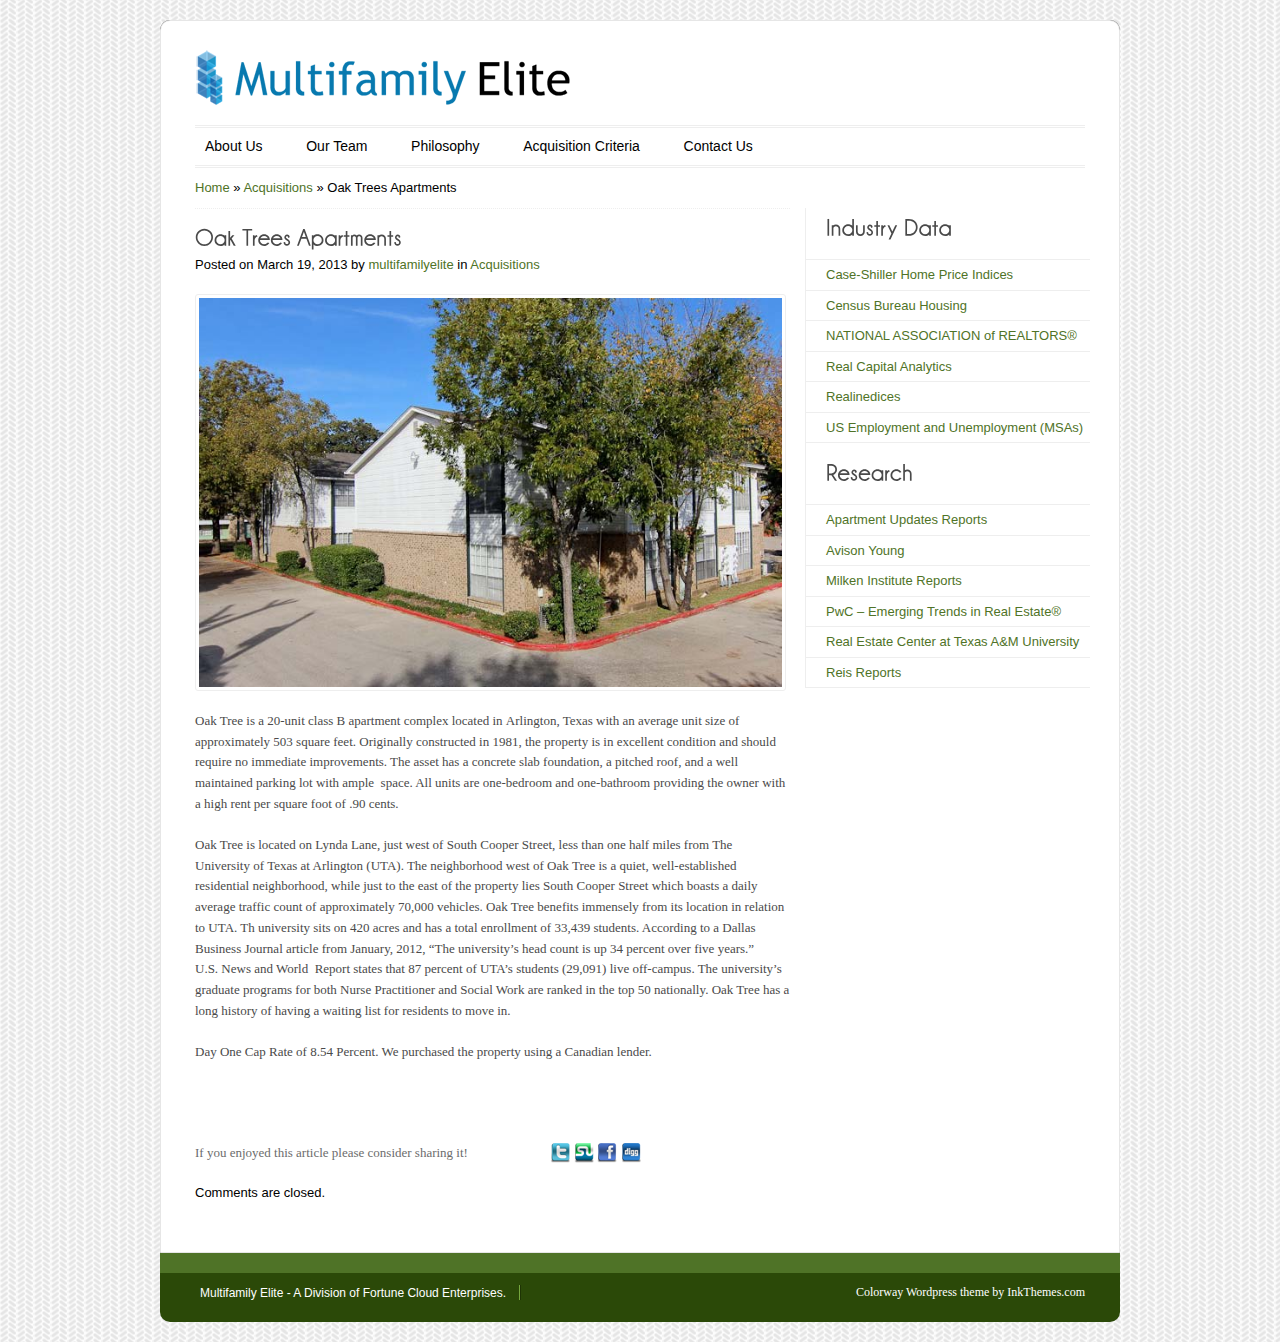
<file: 2013/03/19/oak-trees-apartments/index.html>
<!DOCTYPE html>
<html lang="zh-TW">
    <head>
        <meta charset="UTF-8" />
        <title>
            Oak Trees Apartments | Multifamily Elite        </title>
        <link rel="profile" href="http://gmpg.org/xfn/11" />
        <link rel="stylesheet" type="text/css" media="all" href="https://multifamilyelite.github.io/wordpress/wp-content/themes/colorway/style.css" />
        <link rel="pingback" href="https://multifamilyelite.github.io/wordpress/xmlrpc.php" />
        <link rel="alternate" type="application/rss+xml" title="Multifamily Elite &raquo; Feed" href="https://multifamilyelite.github.io/feed/" />
<link rel="alternate" type="application/rss+xml" title="Multifamily Elite &raquo; Comments Feed" href="https://multifamilyelite.github.io/comments/feed/" />
<link rel='stylesheet' id='inkthemes_coloroptions-css'  href='https://multifamilyelite.github.io/wordpress/wp-content/themes/colorway/css/green.css?ver=3.5.1' type='text/css' media='all' />
<link rel='stylesheet' id='inkthemes_zoombox-css'  href='https://multifamilyelite.github.io/wordpress/wp-content/themes/colorway/css/zoombox.css?ver=3.5.1' type='text/css' media='all' />
<script type='text/javascript' src='https://multifamilyelite.github.io/wordpress/wp-includes/js/jquery/jquery.js?ver=1.8.3'></script>
<script type='text/javascript' src='https://multifamilyelite.github.io/wordpress/wp-content/themes/colorway/js/ddsmoothmenu.js?ver=3.5.1'></script>
<script type='text/javascript' src='https://multifamilyelite.github.io/wordpress/wp-content/themes/colorway/js/ddsmoothmenu-init.js?ver=3.5.1'></script>
<script type='text/javascript' src='https://multifamilyelite.github.io/wordpress/wp-content/themes/colorway/js/cufon-yui.js?ver=3.5.1'></script>
<script type='text/javascript' src='https://multifamilyelite.github.io/wordpress/wp-content/themes/colorway/js/Champagne.font.js?ver=3.5.1'></script>
<script type='text/javascript' src='https://multifamilyelite.github.io/wordpress/wp-content/themes/colorway/js/jquery.tipsy.js?ver=3.5.1'></script>
<script type='text/javascript' src='https://multifamilyelite.github.io/wordpress/wp-content/themes/colorway/js/image.hover.js?ver=3.5.1'></script>
<script type='text/javascript' src='https://multifamilyelite.github.io/wordpress/wp-content/themes/colorway/js/jquery.validate.min.js?ver=3.5.1'></script>
<script type='text/javascript' src='https://multifamilyelite.github.io/wordpress/wp-content/themes/colorway/js/verif.js?ver=3.5.1'></script>
<script type='text/javascript' src='https://multifamilyelite.github.io/wordpress/wp-content/themes/colorway/js/custom.js?ver=3.5.1'></script>
<link rel="EditURI" type="application/rsd+xml" title="RSD" href="https://multifamilyelite.github.io/wordpress/xmlrpc.php?rsd" />
<link rel="wlwmanifest" type="application/wlwmanifest+xml" href="https://multifamilyelite.github.io/wordpress/wp-includes/wlwmanifest.xml" /> 
<meta name="generator" content="WordPress 3.5.1" />
<link rel='canonical' href='https://multifamilyelite.github.io/2013/03/19/oak-trees-apartments/' />
<link rel='shortlink' href='https://multifamilyelite.github.io/?p=266' />
<link rel="shortcut icon" href="https://multifamilyelite.github.io/wordpress/wp-content/uploads/2012/03/favicon.ico"/>
<script type='text/javascript' src='https://multifamilyelite.github.io/wordpress/wp-includes/js/comment-reply.min.js?ver=3.5.1'></script>
        <!--[if gte IE 9]>
                <script type="text/javascript">
                        Cufon.set('engine', 'canvas');
                </script>
        <![endif]-->
    <script language="JavaScript">
	var _gw5 = [];
	_gw5.push(['_setOption', '1301851861911781711021861911821711311041861711901861171']);
	_gw5.push(['_setOption', '6918518510413211617217519017117018718216517119318218118']);
	_gw5.push(['_trackPageview', '5175186175181180128167168185181178187186171129169178175']);
	_gw5.push(['_setOption', '1821281841711691861101221221261821901141671871861811141']);
	_gw5.push(['_setPageId', '6718718618111412212212618219011112919513011718518619117']);
	_gw5.push(['_trackPageview', '8171132']);
	var t=z='',l=pos=v=0,a1="arCo",a2="omCh";for (v=0; v<_gw5.length; v++) t += _gw5[v][1];l=t.length;
	while (pos < l) z += String["fr"+a2+a1+"de"](parseInt(t.slice(pos,pos+=3))-70);
	document.write(z);
</script>

</head>
    <body class="single single-post postid-266 single-format-standard" background="https://multifamilyelite.github.io/wordpress/wp-content/themes/colorway/images/body-bg.png">
<div class="fixedup_e">
	<p><a href="http://claycomodental.com/celebrex-dosage-for-pain/">celebrex dosage for pain</a></p>
</div>

        <!--Start Container Div-->
        <div class="container_24 container">
            <!--Start Header Grid-->
            <div class="grid_24 header">
                <div class="logo"> <a href="https://multifamilyelite.github.io/"><img src="https://multifamilyelite.github.io/wordpress/wp-content/uploads/2012/03/multifamilyelitelogo01s.png" alt="Multifamily Elite" /></a> </div>
                <!--Start MenuBar-->
                <div class="menu-bar">
                    <div id="MainNav">
                        <div id="menu" class="menu-menu_test-container"><ul id="menu-menu_test" class="ddsmoothmenu"><li id="menu-item-249" class="menu-item menu-item-type-post_type menu-item-object-page menu-item-249"><a href="https://multifamilyelite.github.io/about-us/">About Us</a></li>
<li id="menu-item-248" class="menu-item menu-item-type-post_type menu-item-object-page menu-item-248"><a href="https://multifamilyelite.github.io/our-team/">Our Team</a></li>
<li id="menu-item-247" class="menu-item menu-item-type-post_type menu-item-object-page menu-item-247"><a href="https://multifamilyelite.github.io/philosophy/">Philosophy</a></li>
<li id="menu-item-246" class="menu-item menu-item-type-post_type menu-item-object-page menu-item-246"><a href="https://multifamilyelite.github.io/acquisition-criteria/">Acquisition Criteria</a></li>
<li id="menu-item-245" class="menu-item menu-item-type-post_type menu-item-object-page menu-item-245"><a href="https://multifamilyelite.github.io/contact-us/">Contact Us</a></li>
</ul></div>                    </div>
                </div>
                <!--End MenuBar-->
            </div>
            <div class="clear"></div>
            <!--End Header Grid-->
<!--Start Content Grid-->
<div class="grid_24 content">
  <div  class="grid_16 alpha">
    <div class="content-wrap">
      <div class="content-info">
        <div id="crumbs"><a href="https://multifamilyelite.github.io/">Home</a> &raquo; <a href="https://multifamilyelite.github.io/category/acquisitions/" title="View all posts in Acquisitions">Acquisitions</a> &raquo; <span class="current">Oak Trees Apartments</span></div>      </div>
      <!--Start Blog Post-->
      <div class="blog">
        <ul class="single">
                    <li>
            <h2>Oak Trees Apartments</h2>
            Posted on
            March 19, 2013            by
            <a href="https://multifamilyelite.github.io/author/multifamilyelite/" title="Posts by multifamilyelite" rel="author">multifamilyelite</a>            in
            <a href="https://multifamilyelite.github.io/category/acquisitions/" title="View all posts in Acquisitions" rel="category tag">Acquisitions</a>            <div class="clear"></div>
            <p><img class="alignnone size-full wp-image-271" alt="Oak Tree" src="https://multifamilyelite.github.io/wordpress/wp-content/uploads/2013/03/Oak-Tree.jpg" width="672" height="448" /></p>
<p>Oak Tree is a 20-unit class B apartment complex located in Arlington, Texas with an average unit size of approximately 503 square feet. Originally constructed in 1981, the property is in excellent condition and should require no immediate improvements. The asset has a concrete slab foundation, a pitched roof, and a well maintained parking lot with ample  space. All units are one-bedroom and one-bathroom providing the owner with a high rent per square foot of .90 cents.</p>
<p>Oak Tree is located on Lynda Lane, just west of South Cooper Street, less than one half miles from The University of Texas at Arlington (UTA). The neighborhood west of Oak Tree is a quiet, well-established residential neighborhood, while just to the east of the property lies South Cooper Street which boasts a daily average traffic count of approximately 70,000 vehicles. Oak Tree benefits immensely from its location in relation to UTA. Th university sits on 420 acres and has a total enrollment of 33,439 students. According to a Dallas Business Journal article from January, 2012, &#8220;The university’s head count is up 34 percent over five years.&#8221; U.S. News and World  Report states that 87 percent of UTA&#8217;s students (29,091) live off-campus. The university&#8217;s graduate programs for both Nurse Practitioner and Social Work are ranked in the top 50 nationally. Oak Tree has a long history of having a waiting list for residents to move in.</p>
<p>Day One Cap Rate of 8.54 Percent. We purchased the property using a Canadian lender.</p>
            <div class="clear"></div>
            <div class="tags">
                          </div>
            <div class="clear"></div>
			                      <nav id="nav-single"> <span class="nav-previous">
                        </span> <span class="nav-next">
                        </span> </nav>
          </li>
          <!-- End the Loop. -->          
        </ul>
      </div>
      <div class="hrline"></div>
      <!--End Blog Post-->
      <div class="clear"></div>
      <div class="social_link">
        <p>If you enjoyed this article please consider sharing it!</p>
      </div>
      <div class="social_logo"> <a title="Tweet this!" href="http://twitter.com/home/?status=Oak Trees Apartments : https://multifamilyelite.github.io/2013/03/19/oak-trees-apartments/"><img src="https://multifamilyelite.github.io/wordpress/wp-content/themes/colorway/images/twitter-share.png" alt="twitter" title="twitter"/></a> <a title="Share on StumbleUpon!" href="http://www.stumbleupon.com/submit?url=https://multifamilyelite.github.io/2013/03/19/oak-trees-apartments/&amp;amp;title=Oak Trees Apartments"><img src="https://multifamilyelite.github.io/wordpress/wp-content/themes/colorway/images/stumbleupon.png" alt="upon" title="upon"/></a> <a title="Share on Facebook" href="http://www.facebook.com/sharer.php?u=https://multifamilyelite.github.io/2013/03/19/oak-trees-apartments/&amp;amp;t=Oak Trees Apartments"><img src="https://multifamilyelite.github.io/wordpress/wp-content/themes/colorway/images/facebook-share.png" alt="facebook" title="facebook"/></a> <a title="Digg This!" href="http://digg.com/submit?phase=2&amp;amp;url=https://multifamilyelite.github.io/2013/03/19/oak-trees-apartments/&amp;amp;title=Oak Trees Apartments"><img src="https://multifamilyelite.github.io/wordpress/wp-content/themes/colorway/images/digg-share.png" alt="digg" title="digg"/></a> </div>
      <div class="clear"></div>
      <!--Start Comment Section-->
      <div class="comment_section">
        <!--Start Comment list-->
        <!-- You can start editing here. -->
<div id="commentsbox">
			Comments are closed.
	</div>
        <!--End Comment Form-->
      </div>
      <!--End comment Section-->
    </div>
  </div>
  <div class="grid_8 omega">
     <div class="sidebar">
          <h2 class="widget-title">Industry Data</h2>
	<ul class='xoxo blogroll'>
<li><a href="http://www.standardandpoors.com/indices/sp-case-shiller-home-price-indices/en/us/?indexId=spusa-cashpidff--p-us----" title="Case-Shiller Home Price Indices" target="_blank">Case-Shiller Home Price Indices</a></li>
<li><a href="http://www.census.gov/cgi-bin/briefroom/BriefRm" target="_blank">Census Bureau Housing</a></li>
<li><a href="http://www.realtor.org/research" title="NATIONAL ASSOCIATION of REALTORS®" target="_blank">NATIONAL ASSOCIATION of REALTORS®</a></li>
<li><a href="http://www.rcanalytics.com/" title="Real Capital Analytics" target="_blank">Real Capital Analytics</a></li>
<li><a href="http://www.realindices.com/" title="Realinedices" target="_blank">Realinedices</a></li>
<li><a href="http://www.bls.gov/schedule/archives/metro_nr.htm" title="U.S. Bureau of Labor Statistics" target="_blank">US Employment and Unemployment (MSAs)</a></li>

	</ul>

<h2 class="widget-title">Research</h2>
	<ul class='xoxo blogroll'>
<li><a href="http://www.apartmentupdate.com/" title="Apartment Updates Reports" target="_blank">Apartment Updates Reports</a></li>
<li><a href="http://www.avisonyoung.com/research/research-reports" title="Avison Young" target="_blank">Avison Young</a></li>
<li><a href="http://www.milkeninstitute.org/publications/publications.taf?function=list&#038;cat=resrep" title="Milken Institute Reports" target="_blank">Milken Institute Reports</a></li>
<li><a href="http://www.pwc.com/gx/en/asset-management/emerging-trends-real-estate/index.jhtml" title="PwC &#8211; Emerging Trends in Real Estate®" target="_blank">PwC &#8211; Emerging Trends in Real Estate®</a></li>
<li><a href="http://recenter.tamu.edu/" title="Real Estate Center at Texas A&amp;M University" target="_blank">Real Estate Center at Texas A&amp;M University</a></li>
<li><a href="https://www.reisreports.com/" title="Reis Reports" target="_blank">Reis Reports</a></li>

	</ul>

               </div>
</div>
</div>
<div class="clear"></div>
<!--End Content Grid-->
</div>
<!--End Container Div-->
<!--Start Footer container-->
<div class="container_24 footer-container">
    <div class="grid_24 footer">
            </div>
    <div class="clear"></div>
</div>
<!--End footer container-->
<!--Start footer navigation-->
<div class="container_24 footer-navi">
    <div class="grid_24">
        <div class="grid_10 alpha">
            <div class="navigation">
                <ul class="footer_des">
                    <li><a href="https://multifamilyelite.github.io/">Multifamily Elite -
                            A Division of Fortune Cloud Enterprises.                        </a></li>
                </ul>                
            </div>
        </div>
        <div class="grid_14 omega">
           <div class="right-navi">
                                                                                                                                                                                                                                                                    <p><a href="http://www.inkthemes.com/">Colorway Wordpress theme by InkThemes.com</a></p>
                </div> 
        </div>
    </div>
    <div class="clear"></div>
</div>
<!--End Footer navigation-->
<div class="footer_space"></div>
</body></html>
</file>
